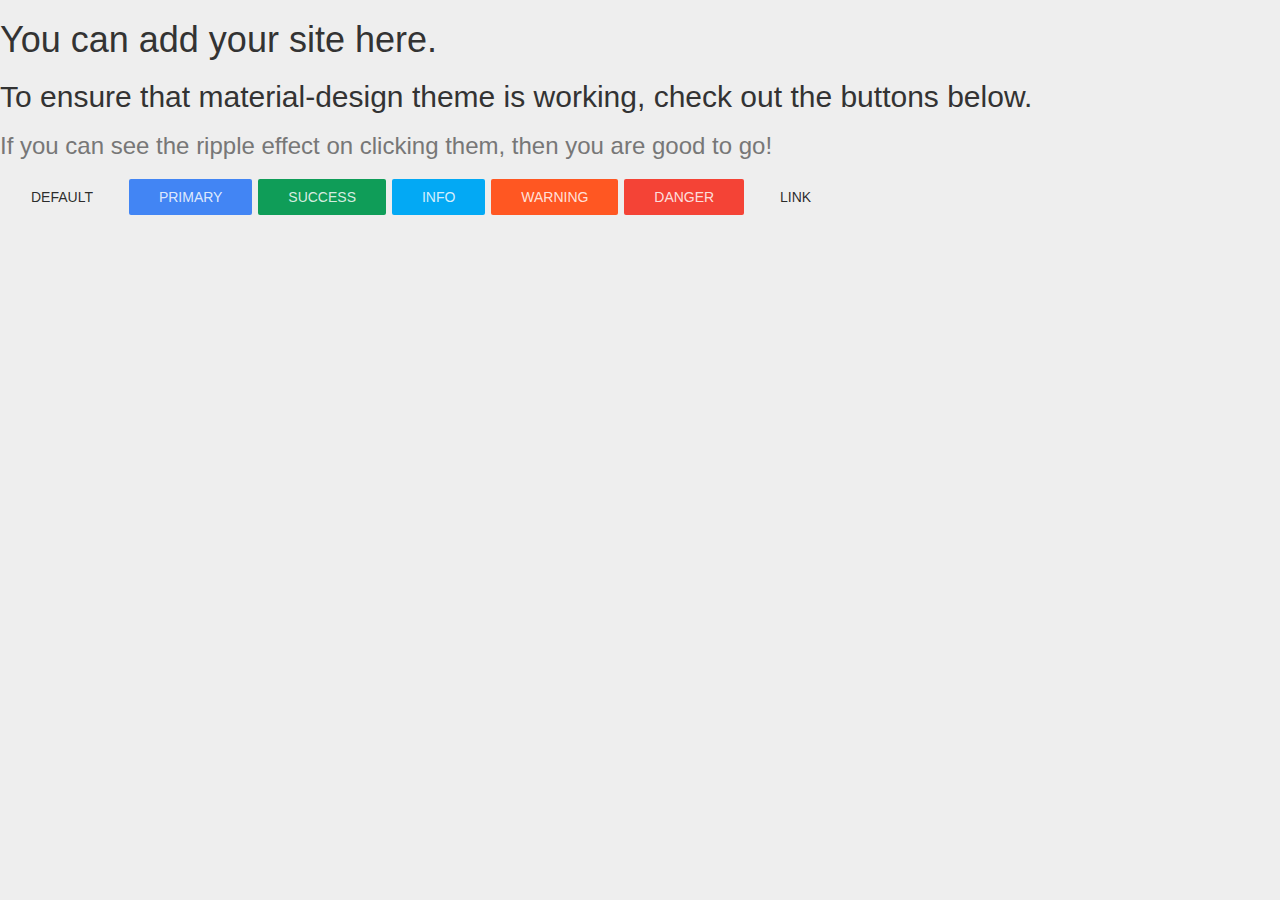
<file: smt/static/bower_components/bootstrap-material-design/dist/test.html>
<html>

    <head>

        <link href="//maxcdn.bootstrapcdn.com/bootstrap/3.2.0/css/bootstrap.min.css" rel="stylesheet">
        <link href="css/ripples.min.css" rel="stylesheet">
        <link href="css/material-wfont.min.css" rel="stylesheet">

    </head>

    <body>

        <!-- Your site -->

        <h1>You can add your site here.</h1>

        <h2>To ensure that material-design theme is working, check out the buttons below.</h2>

        <h3 class="text-muted">If you can see the ripple effect on clicking them, then you are good to go!</h3>


        <p class="bs-component">
            <a href="javascript:void(0)" class="btn btn-default">Default</a>
            <a href="javascript:void(0)" class="btn btn-primary">Primary</a>
            <a href="javascript:void(0)" class="btn btn-success">Success</a>
            <a href="javascript:void(0)" class="btn btn-info">Info</a>
            <a href="javascript:void(0)" class="btn btn-warning">Warning</a>
            <a href="javascript:void(0)" class="btn btn-danger">Danger</a>
            <a href="javascript:void(0)" class="btn btn-link">Link</a>
        </p>

        <!-- Your site ends -->

        <script src="//code.jquery.com/jquery-1.10.2.min.js"></script>
        <script src="//maxcdn.bootstrapcdn.com/bootstrap/3.2.0/js/bootstrap.min.js"></script>

        <script src="js/ripples.min.js"></script>
        <script src="js/material.min.js"></script>
        <script>
            $(document).ready(function() {
                $.material.init();
            });
        </script>

    </body>

</html>
</file>
<file: smt/static/bower_components/bootstrap-material-design/dist/css/ripples.min.css>
.withripple{position:relative}.ripple-wrapper{position:absolute;top:0;left:0;z-index:1;width:100%;height:100%;overflow:hidden;border-radius:2px}.ripple{position:absolute;width:20px;height:20px;margin-left:-10px;margin-top:-10px;border-radius:100%;background-color:rgba(0,0,0,.05);-webkit-transform:scale(1);-ms-transform:scale(1);transform:scale(1);-webkit-transform-origin:50%;-ms-transform-origin:50%;transform-origin:50%;opacity:0;pointer-events:none}.ripple.ripple-on{-webkit-transition:opacity .15s ease-in 0s,-webkit-transform .5s cubic-bezier(0.4,0,.2,1) .1s;transition:opacity .15s ease-in 0s,transform .5s cubic-bezier(0.4,0,.2,1) .1s;opacity:1}.ripple.ripple-out{-webkit-transition:opacity .1s linear 0s!important;transition:opacity .1s linear 0s!important;opacity:0}
</file>
<file: smt/static/bower_components/bootstrap-material-design/dist/css/material-wfont.min.css>
@font-face{font-family:RobotoDraft;font-style:normal;font-weight:100;src:local('RobotoDraft Thin'),local('RobotoDraft-Thin'),url(https://fonts.gstatic.com/s/robotodraft/v2/hope9NW9iJ5hh8P5PM_EA2zZpt1Zv2lgqhgSPQ2HnUo.woff2) format('woff2');unicode-range:U+0000-00FF,U+0131,U+0152-0153,U+02C6,U+02DA,U+02DC,U+2000-206F,U+2074,U+20AC,U+2212,U+2215,U+E0FF,U+EFFD,U+F000}@font-face{font-family:Material-Design-Icons;src:url(../fonts/Material-Design-Icons.eot?-g7cqhn);src:url(../fonts/Material-Design-Icons.eot?#iefix-g7cqhn) format("embedded-opentype"),url(../fonts/Material-Design-Icons.woff?-g7cqhn) format("woff"),url(../fonts/Material-Design-Icons.ttf?-g7cqhn) format("truetype"),url(../fonts/Material-Design-Icons.svg?-g7cqhn#Material-Design-Icons) format("svg");font-weight:400;font-style:normal}[class*=" mdi-"],[class^=mdi-]{font-family:Material-Design-Icons;speak:none;font-style:normal;font-weight:400;font-variant:normal;text-transform:none;line-height:1;-webkit-font-smoothing:antialiased;-moz-osx-font-smoothing:grayscale}.mdi-action-3d-rotation:before{content:"\e600"}.mdi-action-accessibility:before{content:"\e601"}.mdi-action-account-balance:before{content:"\e602"}.mdi-action-account-balance-wallet:before{content:"\e603"}.mdi-action-account-box:before{content:"\e604"}.mdi-action-account-child:before{content:"\e605"}.mdi-action-account-circle:before{content:"\e606"}.mdi-action-add-shopping-cart:before{content:"\e607"}.mdi-action-alarm:before{content:"\e608"}.mdi-action-alarm-add:before{content:"\e609"}.mdi-action-alarm-off:before{content:"\e60a"}.mdi-action-alarm-on:before{content:"\e60b"}.mdi-action-android:before{content:"\e60c"}.mdi-action-announcement:before{content:"\e60d"}.mdi-action-aspect-ratio:before{content:"\e60e"}.mdi-action-assessment:before{content:"\e60f"}.mdi-action-assignment:before{content:"\e610"}.mdi-action-assignment-ind:before{content:"\e611"}.mdi-action-assignment-late:before{content:"\e612"}.mdi-action-assignment-return:before{content:"\e613"}.mdi-action-assignment-returned:before{content:"\e614"}.mdi-action-assignment-turned-in:before{content:"\e615"}.mdi-action-autorenew:before{content:"\e616"}.mdi-action-backup:before{content:"\e617"}.mdi-action-book:before{content:"\e618"}.mdi-action-bookmark:before{content:"\e619"}.mdi-action-bookmark-outline:before{content:"\e61a"}.mdi-action-bug-report:before{content:"\e61b"}.mdi-action-cached:before{content:"\e61c"}.mdi-action-class:before{content:"\e61d"}.mdi-action-credit-card:before{content:"\e61e"}.mdi-action-dashboard:before{content:"\e61f"}.mdi-action-delete:before{content:"\e620"}.mdi-action-description:before{content:"\e621"}.mdi-action-dns:before{content:"\e622"}.mdi-action-done:before{content:"\e623"}.mdi-action-done-all:before{content:"\e624"}.mdi-action-event:before{content:"\e625"}.mdi-action-exit-to-app:before{content:"\e626"}.mdi-action-explore:before{content:"\e627"}.mdi-action-extension:before{content:"\e628"}.mdi-action-face-unlock:before{content:"\e629"}.mdi-action-favorite:before{content:"\e62a"}.mdi-action-favorite-outline:before{content:"\e62b"}.mdi-action-find-in-page:before{content:"\e62c"}.mdi-action-find-replace:before{content:"\e62d"}.mdi-action-flip-to-back:before{content:"\e62e"}.mdi-action-flip-to-front:before{content:"\e62f"}.mdi-action-get-app:before{content:"\e630"}.mdi-action-grade:before{content:"\e631"}.mdi-action-group-work:before{content:"\e632"}.mdi-action-help:before{content:"\e633"}.mdi-action-highlight-remove:before{content:"\e634"}.mdi-action-history:before{content:"\e635"}.mdi-action-home:before{content:"\e636"}.mdi-action-https:before{content:"\e637"}.mdi-action-info:before{content:"\e638"}.mdi-action-info-outline:before{content:"\e639"}.mdi-action-input:before{content:"\e63a"}.mdi-action-invert-colors:before{content:"\e63b"}.mdi-action-label:before{content:"\e63c"}.mdi-action-label-outline:before{content:"\e63d"}.mdi-action-language:before{content:"\e63e"}.mdi-action-launch:before{content:"\e63f"}.mdi-action-list:before{content:"\e640"}.mdi-action-lock:before{content:"\e641"}.mdi-action-lock-open:before{content:"\e642"}.mdi-action-lock-outline:before{content:"\e643"}.mdi-action-loyalty:before{content:"\e644"}.mdi-action-markunread-mailbox:before{content:"\e645"}.mdi-action-note-add:before{content:"\e646"}.mdi-action-open-in-browser:before{content:"\e647"}.mdi-action-open-in-new:before{content:"\e648"}.mdi-action-open-with:before{content:"\e649"}.mdi-action-pageview:before{content:"\e64a"}.mdi-action-payment:before{content:"\e64b"}.mdi-action-perm-camera-mic:before{content:"\e64c"}.mdi-action-perm-contact-cal:before{content:"\e64d"}.mdi-action-perm-data-setting:before{content:"\e64e"}.mdi-action-perm-device-info:before{content:"\e64f"}.mdi-action-perm-identity:before{content:"\e650"}.mdi-action-perm-media:before{content:"\e651"}.mdi-action-perm-phone-msg:before{content:"\e652"}.mdi-action-perm-scan-wifi:before{content:"\e653"}.mdi-action-picture-in-picture:before{content:"\e654"}.mdi-action-polymer:before{content:"\e655"}.mdi-action-print:before{content:"\e656"}.mdi-action-query-builder:before{content:"\e657"}.mdi-action-question-answer:before{content:"\e658"}.mdi-action-receipt:before{content:"\e659"}.mdi-action-redeem:before{content:"\e65a"}.mdi-action-report-problem:before{content:"\e65b"}.mdi-action-restore:before{content:"\e65c"}.mdi-action-room:before{content:"\e65d"}.mdi-action-schedule:before{content:"\e65e"}.mdi-action-search:before{content:"\e65f"}.mdi-action-settings:before{content:"\e660"}.mdi-action-settings-applications:before{content:"\e661"}.mdi-action-settings-backup-restore:before{content:"\e662"}.mdi-action-settings-bluetooth:before{content:"\e663"}.mdi-action-settings-cell:before{content:"\e664"}.mdi-action-settings-display:before{content:"\e665"}.mdi-action-settings-ethernet:before{content:"\e666"}.mdi-action-settings-input-antenna:before{content:"\e667"}.mdi-action-settings-input-component:before{content:"\e668"}.mdi-action-settings-input-composite:before{content:"\e669"}.mdi-action-settings-input-hdmi:before{content:"\e66a"}.mdi-action-settings-input-svideo:before{content:"\e66b"}.mdi-action-settings-overscan:before{content:"\e66c"}.mdi-action-settings-phone:before{content:"\e66d"}.mdi-action-settings-power:before{content:"\e66e"}.mdi-action-settings-remote:before{content:"\e66f"}.mdi-action-settings-voice:before{content:"\e670"}.mdi-action-shop:before{content:"\e671"}.mdi-action-shopping-basket:before{content:"\e672"}.mdi-action-shopping-cart:before{content:"\e673"}.mdi-action-shop-two:before{content:"\e674"}.mdi-action-speaker-notes:before{content:"\e675"}.mdi-action-spellcheck:before{content:"\e676"}.mdi-action-star-rate:before{content:"\e677"}.mdi-action-stars:before{content:"\e678"}.mdi-action-store:before{content:"\e679"}.mdi-action-subject:before{content:"\e67a"}.mdi-action-swap-horiz:before{content:"\e67b"}.mdi-action-swap-vert:before{content:"\e67c"}.mdi-action-swap-vert-circle:before{content:"\e67d"}.mdi-action-system-update-tv:before{content:"\e67e"}.mdi-action-tab:before{content:"\e67f"}.mdi-action-tab-unselected:before{content:"\e680"}.mdi-action-theaters:before{content:"\e681"}.mdi-action-thumb-down:before{content:"\e682"}.mdi-action-thumbs-up-down:before{content:"\e683"}.mdi-action-thumb-up:before{content:"\e684"}.mdi-action-toc:before{content:"\e685"}.mdi-action-today:before{content:"\e686"}.mdi-action-track-changes:before{content:"\e687"}.mdi-action-translate:before{content:"\e688"}.mdi-action-trending-down:before{content:"\e689"}.mdi-action-trending-neutral:before{content:"\e68a"}.mdi-action-trending-up:before{content:"\e68b"}.mdi-action-turned-in:before{content:"\e68c"}.mdi-action-turned-in-not:before{content:"\e68d"}.mdi-action-verified-user:before{content:"\e68e"}.mdi-action-view-agenda:before{content:"\e68f"}.mdi-action-view-array:before{content:"\e690"}.mdi-action-view-carousel:before{content:"\e691"}.mdi-action-view-column:before{content:"\e692"}.mdi-action-view-day:before{content:"\e693"}.mdi-action-view-headline:before{content:"\e694"}.mdi-action-view-list:before{content:"\e695"}.mdi-action-view-module:before{content:"\e696"}.mdi-action-view-quilt:before{content:"\e697"}.mdi-action-view-stream:before{content:"\e698"}.mdi-action-view-week:before{content:"\e699"}.mdi-action-visibility:before{content:"\e69a"}.mdi-action-visibility-off:before{content:"\e69b"}.mdi-action-wallet-giftcard:before{content:"\e69c"}.mdi-action-wallet-membership:before{content:"\e69d"}.mdi-action-wallet-travel:before{content:"\e69e"}.mdi-action-work:before{content:"\e69f"}.mdi-alert-error:before{content:"\e6a0"}.mdi-alert-warning:before{content:"\e6a1"}.mdi-av-album:before{content:"\e6a2"}.mdi-av-timer:before{content:"\e6a3"}.mdi-av-closed-caption:before{content:"\e6a4"}.mdi-av-equalizer:before{content:"\e6a5"}.mdi-av-explicit:before{content:"\e6a6"}.mdi-av-fast-forward:before{content:"\e6a7"}.mdi-av-fast-rewind:before{content:"\e6a8"}.mdi-av-games:before{content:"\e6a9"}.mdi-av-hearing:before{content:"\e6aa"}.mdi-av-high-quality:before{content:"\e6ab"}.mdi-av-loop:before{content:"\e6ac"}.mdi-av-mic:before{content:"\e6ad"}.mdi-av-mic-none:before{content:"\e6ae"}.mdi-av-mic-off:before{content:"\e6af"}.mdi-av-movie:before{content:"\e6b0"}.mdi-av-my-library-add:before{content:"\e6b1"}.mdi-av-my-library-books:before{content:"\e6b2"}.mdi-av-my-library-music:before{content:"\e6b3"}.mdi-av-new-releases:before{content:"\e6b4"}.mdi-av-not-interested:before{content:"\e6b5"}.mdi-av-pause:before{content:"\e6b6"}.mdi-av-pause-circle-fill:before{content:"\e6b7"}.mdi-av-pause-circle-outline:before{content:"\e6b8"}.mdi-av-play-arrow:before{content:"\e6b9"}.mdi-av-play-circle-fill:before{content:"\e6ba"}.mdi-av-play-circle-outline:before{content:"\e6bb"}.mdi-av-playlist-add:before{content:"\e6bc"}.mdi-av-play-shopping-bag:before{content:"\e6bd"}.mdi-av-queue:before{content:"\e6be"}.mdi-av-queue-music:before{content:"\e6bf"}.mdi-av-radio:before{content:"\e6c0"}.mdi-av-recent-actors:before{content:"\e6c1"}.mdi-av-repeat:before{content:"\e6c2"}.mdi-av-repeat-one:before{content:"\e6c3"}.mdi-av-replay:before{content:"\e6c4"}.mdi-av-shuffle:before{content:"\e6c5"}.mdi-av-skip-next:before{content:"\e6c6"}.mdi-av-skip-previous:before{content:"\e6c7"}.mdi-av-snooze:before{content:"\e6c8"}.mdi-av-stop:before{content:"\e6c9"}.mdi-av-subtitles:before{content:"\e6ca"}.mdi-av-surround-sound:before{content:"\e6cb"}.mdi-av-videocam:before{content:"\e6cc"}.mdi-av-videocam-off:before{content:"\e6cd"}.mdi-av-video-collection:before{content:"\e6ce"}.mdi-av-volume-down:before{content:"\e6cf"}.mdi-av-volume-mute:before{content:"\e6d0"}.mdi-av-volume-off:before{content:"\e6d1"}.mdi-av-volume-up:before{content:"\e6d2"}.mdi-av-web:before{content:"\e6d3"}.mdi-communication-business:before{content:"\e6d4"}.mdi-communication-call:before{content:"\e6d5"}.mdi-communication-call-end:before{content:"\e6d6"}.mdi-communication-call-made:before{content:"\e6d7"}.mdi-communication-call-merge:before{content:"\e6d8"}.mdi-communication-call-missed:before{content:"\e6d9"}.mdi-communication-call-received:before{content:"\e6da"}.mdi-communication-call-split:before{content:"\e6db"}.mdi-communication-chat:before{content:"\e6dc"}.mdi-communication-clear-all:before{content:"\e6dd"}.mdi-communication-comment:before{content:"\e6de"}.mdi-communication-contacts:before{content:"\e6df"}.mdi-communication-dialer-sip:before{content:"\e6e0"}.mdi-communication-dialpad:before{content:"\e6e1"}.mdi-communication-dnd-on:before{content:"\e6e2"}.mdi-communication-email:before{content:"\e6e3"}.mdi-communication-forum:before{content:"\e6e4"}.mdi-communication-import-export:before{content:"\e6e5"}.mdi-communication-invert-colors-off:before{content:"\e6e6"}.mdi-communication-invert-colors-on:before{content:"\e6e7"}.mdi-communication-live-help:before{content:"\e6e8"}.mdi-communication-location-off:before{content:"\e6e9"}.mdi-communication-location-on:before{content:"\e6ea"}.mdi-communication-message:before{content:"\e6eb"}.mdi-communication-messenger:before{content:"\e6ec"}.mdi-communication-no-sim:before{content:"\e6ed"}.mdi-communication-phone:before{content:"\e6ee"}.mdi-communication-portable-wifi-off:before{content:"\e6ef"}.mdi-communication-quick-contacts-dialer:before{content:"\e6f0"}.mdi-communication-quick-contacts-mail:before{content:"\e6f1"}.mdi-communication-ring-volume:before{content:"\e6f2"}.mdi-communication-stay-current-landscape:before{content:"\e6f3"}.mdi-communication-stay-current-portrait:before{content:"\e6f4"}.mdi-communication-stay-primary-landscape:before{content:"\e6f5"}.mdi-communication-stay-primary-portrait:before{content:"\e6f6"}.mdi-communication-swap-calls:before{content:"\e6f7"}.mdi-communication-textsms:before{content:"\e6f8"}.mdi-communication-voicemail:before{content:"\e6f9"}.mdi-communication-vpn-key:before{content:"\e6fa"}.mdi-content-add:before{content:"\e6fb"}.mdi-content-add-box:before{content:"\e6fc"}.mdi-content-add-circle:before{content:"\e6fd"}.mdi-content-add-circle-outline:before{content:"\e6fe"}.mdi-content-archive:before{content:"\e6ff"}.mdi-content-backspace:before{content:"\e700"}.mdi-content-block:before{content:"\e701"}.mdi-content-clear:before{content:"\e702"}.mdi-content-content-copy:before{content:"\e703"}.mdi-content-content-cut:before{content:"\e704"}.mdi-content-content-paste:before{content:"\e705"}.mdi-content-create:before{content:"\e706"}.mdi-content-drafts:before{content:"\e707"}.mdi-content-filter-list:before{content:"\e708"}.mdi-content-flag:before{content:"\e709"}.mdi-content-forward:before{content:"\e70a"}.mdi-content-gesture:before{content:"\e70b"}.mdi-content-inbox:before{content:"\e70c"}.mdi-content-link:before{content:"\e70d"}.mdi-content-mail:before{content:"\e70e"}.mdi-content-markunread:before{content:"\e70f"}.mdi-content-redo:before{content:"\e710"}.mdi-content-remove:before{content:"\e711"}.mdi-content-remove-circle:before{content:"\e712"}.mdi-content-remove-circle-outline:before{content:"\e713"}.mdi-content-reply:before{content:"\e714"}.mdi-content-reply-all:before{content:"\e715"}.mdi-content-report:before{content:"\e716"}.mdi-content-save:before{content:"\e717"}.mdi-content-select-all:before{content:"\e718"}.mdi-content-send:before{content:"\e719"}.mdi-content-sort:before{content:"\e71a"}.mdi-content-text-format:before{content:"\e71b"}.mdi-content-undo:before{content:"\e71c"}.mdi-device-access-alarm:before{content:"\e71d"}.mdi-device-access-alarms:before{content:"\e71e"}.mdi-device-access-time:before{content:"\e71f"}.mdi-device-add-alarm:before{content:"\e720"}.mdi-device-airplanemode-off:before{content:"\e721"}.mdi-device-airplanemode-on:before{content:"\e722"}.mdi-device-battery-20:before{content:"\e723"}.mdi-device-battery-30:before{content:"\e724"}.mdi-device-battery-50:before{content:"\e725"}.mdi-device-battery-60:before{content:"\e726"}.mdi-device-battery-80:before{content:"\e727"}.mdi-device-battery-90:before{content:"\e728"}.mdi-device-battery-alert:before{content:"\e729"}.mdi-device-battery-charging-20:before{content:"\e72a"}.mdi-device-battery-charging-30:before{content:"\e72b"}.mdi-device-battery-charging-50:before{content:"\e72c"}.mdi-device-battery-charging-60:before{content:"\e72d"}.mdi-device-battery-charging-80:before{content:"\e72e"}.mdi-device-battery-charging-90:before{content:"\e72f"}.mdi-device-battery-charging-full:before{content:"\e730"}.mdi-device-battery-full:before{content:"\e731"}.mdi-device-battery-std:before{content:"\e732"}.mdi-device-battery-unknown:before{content:"\e733"}.mdi-device-bluetooth:before{content:"\e734"}.mdi-device-bluetooth-connected:before{content:"\e735"}.mdi-device-bluetooth-disabled:before{content:"\e736"}.mdi-device-bluetooth-searching:before{content:"\e737"}.mdi-device-brightness-auto:before{content:"\e738"}.mdi-device-brightness-high:before{content:"\e739"}.mdi-device-brightness-low:before{content:"\e73a"}.mdi-device-brightness-medium:before{content:"\e73b"}.mdi-device-data-usage:before{content:"\e73c"}.mdi-device-developer-mode:before{content:"\e73d"}.mdi-device-devices:before{content:"\e73e"}.mdi-device-dvr:before{content:"\e73f"}.mdi-device-gps-fixed:before{content:"\e740"}.mdi-device-gps-not-fixed:before{content:"\e741"}.mdi-device-gps-off:before{content:"\e742"}.mdi-device-location-disabled:before{content:"\e743"}.mdi-device-location-searching:before{content:"\e744"}.mdi-device-multitrack-audio:before{content:"\e745"}.mdi-device-network-cell:before{content:"\e746"}.mdi-device-network-wifi:before{content:"\e747"}.mdi-device-nfc:before{content:"\e748"}.mdi-device-now-wallpaper:before{content:"\e749"}.mdi-device-now-widgets:before{content:"\e74a"}.mdi-device-screen-lock-landscape:before{content:"\e74b"}.mdi-device-screen-lock-portrait:before{content:"\e74c"}.mdi-device-screen-lock-rotation:before{content:"\e74d"}.mdi-device-screen-rotation:before{content:"\e74e"}.mdi-device-sd-storage:before{content:"\e74f"}.mdi-device-settings-system-daydream:before{content:"\e750"}.mdi-device-signal-cellular-0-bar:before{content:"\e751"}.mdi-device-signal-cellular-1-bar:before{content:"\e752"}.mdi-device-signal-cellular-2-bar:before{content:"\e753"}.mdi-device-signal-cellular-3-bar:before{content:"\e754"}.mdi-device-signal-cellular-4-bar:before{content:"\e755"}.mdi-device-signal-cellular-connected-no-internet-0-bar:before{content:"\e756"}.mdi-device-signal-cellular-connected-no-internet-1-bar:before{content:"\e757"}.mdi-device-signal-cellular-connected-no-internet-2-bar:before{content:"\e758"}.mdi-device-signal-cellular-connected-no-internet-3-bar:before{content:"\e759"}.mdi-device-signal-cellular-connected-no-internet-4-bar:before{content:"\e75a"}.mdi-device-signal-cellular-no-sim:before{content:"\e75b"}.mdi-device-signal-cellular-null:before{content:"\e75c"}.mdi-device-signal-cellular-off:before{content:"\e75d"}.mdi-device-signal-wifi-0-bar:before{content:"\e75e"}.mdi-device-signal-wifi-1-bar:before{content:"\e75f"}.mdi-device-signal-wifi-2-bar:before{content:"\e760"}.mdi-device-signal-wifi-3-bar:before{content:"\e761"}.mdi-device-signal-wifi-4-bar:before{content:"\e762"}.mdi-device-signal-wifi-off:before{content:"\e763"}.mdi-device-storage:before{content:"\e764"}.mdi-device-usb:before{content:"\e765"}.mdi-device-wifi-lock:before{content:"\e766"}.mdi-device-wifi-tethering:before{content:"\e767"}.mdi-editor-attach-file:before{content:"\e768"}.mdi-editor-attach-money:before{content:"\e769"}.mdi-editor-border-all:before{content:"\e76a"}.mdi-editor-border-bottom:before{content:"\e76b"}.mdi-editor-border-clear:before{content:"\e76c"}.mdi-editor-border-color:before{content:"\e76d"}.mdi-editor-border-horizontal:before{content:"\e76e"}.mdi-editor-border-inner:before{content:"\e76f"}.mdi-editor-border-left:before{content:"\e770"}.mdi-editor-border-outer:before{content:"\e771"}.mdi-editor-border-right:before{content:"\e772"}.mdi-editor-border-style:before{content:"\e773"}.mdi-editor-border-top:before{content:"\e774"}.mdi-editor-border-vertical:before{content:"\e775"}.mdi-editor-format-align-center:before{content:"\e776"}.mdi-editor-format-align-justify:before{content:"\e777"}.mdi-editor-format-align-left:before{content:"\e778"}.mdi-editor-format-align-right:before{content:"\e779"}.mdi-editor-format-bold:before{content:"\e77a"}.mdi-editor-format-clear:before{content:"\e77b"}.mdi-editor-format-color-fill:before{content:"\e77c"}.mdi-editor-format-color-reset:before{content:"\e77d"}.mdi-editor-format-color-text:before{content:"\e77e"}.mdi-editor-format-indent-decrease:before{content:"\e77f"}.mdi-editor-format-indent-increase:before{content:"\e780"}.mdi-editor-format-italic:before{content:"\e781"}.mdi-editor-format-line-spacing:before{content:"\e782"}.mdi-editor-format-list-bulleted:before{content:"\e783"}.mdi-editor-format-list-numbered:before{content:"\e784"}.mdi-editor-format-paint:before{content:"\e785"}.mdi-editor-format-quote:before{content:"\e786"}.mdi-editor-format-size:before{content:"\e787"}.mdi-editor-format-strikethrough:before{content:"\e788"}.mdi-editor-format-textdirection-l-to-r:before{content:"\e789"}.mdi-editor-format-textdirection-r-to-l:before{content:"\e78a"}.mdi-editor-format-underline:before{content:"\e78b"}.mdi-editor-functions:before{content:"\e78c"}.mdi-editor-insert-chart:before{content:"\e78d"}.mdi-editor-insert-comment:before{content:"\e78e"}.mdi-editor-insert-drive-file:before{content:"\e78f"}.mdi-editor-insert-emoticon:before{content:"\e790"}.mdi-editor-insert-invitation:before{content:"\e791"}.mdi-editor-insert-link:before{content:"\e792"}.mdi-editor-insert-photo:before{content:"\e793"}.mdi-editor-merge-type:before{content:"\e794"}.mdi-editor-mode-comment:before{content:"\e795"}.mdi-editor-mode-edit:before{content:"\e796"}.mdi-editor-publish:before{content:"\e797"}.mdi-editor-vertical-align-bottom:before{content:"\e798"}.mdi-editor-vertical-align-center:before{content:"\e799"}.mdi-editor-vertical-align-top:before{content:"\e79a"}.mdi-editor-wrap-text:before{content:"\e79b"}.mdi-file-attachment:before{content:"\e79c"}.mdi-file-cloud:before{content:"\e79d"}.mdi-file-cloud-circle:before{content:"\e79e"}.mdi-file-cloud-done:before{content:"\e79f"}.mdi-file-cloud-download:before{content:"\e7a0"}.mdi-file-cloud-off:before{content:"\e7a1"}.mdi-file-cloud-queue:before{content:"\e7a2"}.mdi-file-cloud-upload:before{content:"\e7a3"}.mdi-file-file-download:before{content:"\e7a4"}.mdi-file-file-upload:before{content:"\e7a5"}.mdi-file-folder:before{content:"\e7a6"}.mdi-file-folder-open:before{content:"\e7a7"}.mdi-file-folder-shared:before{content:"\e7a8"}.mdi-hardware-cast:before{content:"\e7a9"}.mdi-hardware-cast-connected:before{content:"\e7aa"}.mdi-hardware-computer:before{content:"\e7ab"}.mdi-hardware-desktop-mac:before{content:"\e7ac"}.mdi-hardware-desktop-windows:before{content:"\e7ad"}.mdi-hardware-dock:before{content:"\e7ae"}.mdi-hardware-gamepad:before{content:"\e7af"}.mdi-hardware-headset:before{content:"\e7b0"}.mdi-hardware-headset-mic:before{content:"\e7b1"}.mdi-hardware-keyboard:before{content:"\e7b2"}.mdi-hardware-keyboard-alt:before{content:"\e7b3"}.mdi-hardware-keyboard-arrow-down:before{content:"\e7b4"}.mdi-hardware-keyboard-arrow-left:before{content:"\e7b5"}.mdi-hardware-keyboard-arrow-right:before{content:"\e7b6"}.mdi-hardware-keyboard-arrow-up:before{content:"\e7b7"}.mdi-hardware-keyboard-backspace:before{content:"\e7b8"}.mdi-hardware-keyboard-capslock:before{content:"\e7b9"}.mdi-hardware-keyboard-control:before{content:"\e7ba"}.mdi-hardware-keyboard-hide:before{content:"\e7bb"}.mdi-hardware-keyboard-return:before{content:"\e7bc"}.mdi-hardware-keyboard-tab:before{content:"\e7bd"}.mdi-hardware-keyboard-voice:before{content:"\e7be"}.mdi-hardware-laptop:before{content:"\e7bf"}.mdi-hardware-laptop-chromebook:before{content:"\e7c0"}.mdi-hardware-laptop-mac:before{content:"\e7c1"}.mdi-hardware-laptop-windows:before{content:"\e7c2"}.mdi-hardware-memory:before{content:"\e7c3"}.mdi-hardware-mouse:before{content:"\e7c4"}.mdi-hardware-phone-android:before{content:"\e7c5"}.mdi-hardware-phone-iphone:before{content:"\e7c6"}.mdi-hardware-phonelink:before{content:"\e7c7"}.mdi-hardware-phonelink-off:before{content:"\e7c8"}.mdi-hardware-security:before{content:"\e7c9"}.mdi-hardware-sim-card:before{content:"\e7ca"}.mdi-hardware-smartphone:before{content:"\e7cb"}.mdi-hardware-speaker:before{content:"\e7cc"}.mdi-hardware-tablet:before{content:"\e7cd"}.mdi-hardware-tablet-android:before{content:"\e7ce"}.mdi-hardware-tablet-mac:before{content:"\e7cf"}.mdi-hardware-tv:before{content:"\e7d0"}.mdi-hardware-watch:before{content:"\e7d1"}.mdi-image-add-to-photos:before{content:"\e7d2"}.mdi-image-adjust:before{content:"\e7d3"}.mdi-image-assistant-photo:before{content:"\e7d4"}.mdi-image-audiotrack:before{content:"\e7d5"}.mdi-image-blur-circular:before{content:"\e7d6"}.mdi-image-blur-linear:before{content:"\e7d7"}.mdi-image-blur-off:before{content:"\e7d8"}.mdi-image-blur-on:before{content:"\e7d9"}.mdi-image-brightness-1:before{content:"\e7da"}.mdi-image-brightness-2:before{content:"\e7db"}.mdi-image-brightness-3:before{content:"\e7dc"}.mdi-image-brightness-4:before{content:"\e7dd"}.mdi-image-brightness-5:before{content:"\e7de"}.mdi-image-brightness-6:before{content:"\e7df"}.mdi-image-brightness-7:before{content:"\e7e0"}.mdi-image-brush:before{content:"\e7e1"}.mdi-image-camera:before{content:"\e7e2"}.mdi-image-camera-alt:before{content:"\e7e3"}.mdi-image-camera-front:before{content:"\e7e4"}.mdi-image-camera-rear:before{content:"\e7e5"}.mdi-image-camera-roll:before{content:"\e7e6"}.mdi-image-center-focus-strong:before{content:"\e7e7"}.mdi-image-center-focus-weak:before{content:"\e7e8"}.mdi-image-collections:before{content:"\e7e9"}.mdi-image-colorize:before{content:"\e7ea"}.mdi-image-color-lens:before{content:"\e7eb"}.mdi-image-compare:before{content:"\e7ec"}.mdi-image-control-point:before{content:"\e7ed"}.mdi-image-control-point-duplicate:before{content:"\e7ee"}.mdi-image-crop:before{content:"\e7ef"}.mdi-image-crop-3-2:before{content:"\e7f0"}.mdi-image-crop-5-4:before{content:"\e7f1"}.mdi-image-crop-7-5:before{content:"\e7f2"}.mdi-image-crop-16-9:before{content:"\e7f3"}.mdi-image-crop-din:before{content:"\e7f4"}.mdi-image-crop-free:before{content:"\e7f5"}.mdi-image-crop-landscape:before{content:"\e7f6"}.mdi-image-crop-original:before{content:"\e7f7"}.mdi-image-crop-portrait:before{content:"\e7f8"}.mdi-image-crop-square:before{content:"\e7f9"}.mdi-image-dehaze:before{content:"\e7fa"}.mdi-image-details:before{content:"\e7fb"}.mdi-image-edit:before{content:"\e7fc"}.mdi-image-exposure:before{content:"\e7fd"}.mdi-image-exposure-minus-1:before{content:"\e7fe"}.mdi-image-exposure-minus-2:before{content:"\e7ff"}.mdi-image-exposure-plus-1:before{content:"\e800"}.mdi-image-exposure-plus-2:before{content:"\e801"}.mdi-image-exposure-zero:before{content:"\e802"}.mdi-image-filter:before{content:"\e803"}.mdi-image-filter-1:before{content:"\e804"}.mdi-image-filter-2:before{content:"\e805"}.mdi-image-filter-3:before{content:"\e806"}.mdi-image-filter-4:before{content:"\e807"}.mdi-image-filter-5:before{content:"\e808"}.mdi-image-filter-6:before{content:"\e809"}.mdi-image-filter-7:before{content:"\e80a"}.mdi-image-filter-8:before{content:"\e80b"}.mdi-image-filter-9:before{content:"\e80c"}.mdi-image-filter-9-plus:before{content:"\e80d"}.mdi-image-filter-b-and-w:before{content:"\e80e"}.mdi-image-filter-center-focus:before{content:"\e80f"}.mdi-image-filter-drama:before{content:"\e810"}.mdi-image-filter-frames:before{content:"\e811"}.mdi-image-filter-hdr:before{content:"\e812"}.mdi-image-filter-none:before{content:"\e813"}.mdi-image-filter-tilt-shift:before{content:"\e814"}.mdi-image-filter-vintage:before{content:"\e815"}.mdi-image-flare:before{content:"\e816"}.mdi-image-flash-auto:before{content:"\e817"}.mdi-image-flash-off:before{content:"\e818"}.mdi-image-flash-on:before{content:"\e819"}.mdi-image-flip:before{content:"\e81a"}.mdi-image-gradient:before{content:"\e81b"}.mdi-image-grain:before{content:"\e81c"}.mdi-image-grid-off:before{content:"\e81d"}.mdi-image-grid-on:before{content:"\e81e"}.mdi-image-hdr-off:before{content:"\e81f"}.mdi-image-hdr-on:before{content:"\e820"}.mdi-image-hdr-strong:before{content:"\e821"}.mdi-image-hdr-weak:before{content:"\e822"}.mdi-image-healing:before{content:"\e823"}.mdi-image-image:before{content:"\e824"}.mdi-image-image-aspect-ratio:before{content:"\e825"}.mdi-image-iso:before{content:"\e826"}.mdi-image-landscape:before{content:"\e827"}.mdi-image-leak-add:before{content:"\e828"}.mdi-image-leak-remove:before{content:"\e829"}.mdi-image-lens:before{content:"\e82a"}.mdi-image-looks:before{content:"\e82b"}.mdi-image-looks-3:before{content:"\e82c"}.mdi-image-looks-4:before{content:"\e82d"}.mdi-image-looks-5:before{content:"\e82e"}.mdi-image-looks-6:before{content:"\e82f"}.mdi-image-looks-one:before{content:"\e830"}.mdi-image-looks-two:before{content:"\e831"}.mdi-image-loupe:before{content:"\e832"}.mdi-image-movie-creation:before{content:"\e833"}.mdi-image-nature:before{content:"\e834"}.mdi-image-nature-people:before{content:"\e835"}.mdi-image-navigate-before:before{content:"\e836"}.mdi-image-navigate-next:before{content:"\e837"}.mdi-image-palette:before{content:"\e838"}.mdi-image-panorama:before{content:"\e839"}.mdi-image-panorama-fisheye:before{content:"\e83a"}.mdi-image-panorama-horizontal:before{content:"\e83b"}.mdi-image-panorama-vertical:before{content:"\e83c"}.mdi-image-panorama-wide-angle:before{content:"\e83d"}.mdi-image-photo:before{content:"\e83e"}.mdi-image-photo-album:before{content:"\e83f"}.mdi-image-photo-camera:before{content:"\e840"}.mdi-image-photo-library:before{content:"\e841"}.mdi-image-portrait:before{content:"\e842"}.mdi-image-remove-red-eye:before{content:"\e843"}.mdi-image-rotate-left:before{content:"\e844"}.mdi-image-rotate-right:before{content:"\e845"}.mdi-image-slideshow:before{content:"\e846"}.mdi-image-straighten:before{content:"\e847"}.mdi-image-style:before{content:"\e848"}.mdi-image-switch-camera:before{content:"\e849"}.mdi-image-switch-video:before{content:"\e84a"}.mdi-image-tag-faces:before{content:"\e84b"}.mdi-image-texture:before{content:"\e84c"}.mdi-image-timelapse:before{content:"\e84d"}.mdi-image-timer:before{content:"\e84e"}.mdi-image-timer-3:before{content:"\e84f"}.mdi-image-timer-10:before{content:"\e850"}.mdi-image-timer-auto:before{content:"\e851"}.mdi-image-timer-off:before{content:"\e852"}.mdi-image-tonality:before{content:"\e853"}.mdi-image-transform:before{content:"\e854"}.mdi-image-tune:before{content:"\e855"}.mdi-image-wb-auto:before{content:"\e856"}.mdi-image-wb-cloudy:before{content:"\e857"}.mdi-image-wb-incandescent:before{content:"\e858"}.mdi-image-wb-irradescent:before{content:"\e859"}.mdi-image-wb-sunny:before{content:"\e85a"}.mdi-maps-beenhere:before{content:"\e85b"}.mdi-maps-directions:before{content:"\e85c"}.mdi-maps-directions-bike:before{content:"\e85d"}.mdi-maps-directions-bus:before{content:"\e85e"}.mdi-maps-directions-car:before{content:"\e85f"}.mdi-maps-directions-ferry:before{content:"\e860"}.mdi-maps-directions-subway:before{content:"\e861"}.mdi-maps-directions-train:before{content:"\e862"}.mdi-maps-directions-transit:before{content:"\e863"}.mdi-maps-directions-walk:before{content:"\e864"}.mdi-maps-flight:before{content:"\e865"}.mdi-maps-hotel:before{content:"\e866"}.mdi-maps-layers:before{content:"\e867"}.mdi-maps-layers-clear:before{content:"\e868"}.mdi-maps-local-airport:before{content:"\e869"}.mdi-maps-local-atm:before{content:"\e86a"}.mdi-maps-local-attraction:before{content:"\e86b"}.mdi-maps-local-bar:before{content:"\e86c"}.mdi-maps-local-cafe:before{content:"\e86d"}.mdi-maps-local-car-wash:before{content:"\e86e"}.mdi-maps-local-convenience-store:before{content:"\e86f"}.mdi-maps-local-drink:before{content:"\e870"}.mdi-maps-local-florist:before{content:"\e871"}.mdi-maps-local-gas-station:before{content:"\e872"}.mdi-maps-local-grocery-store:before{content:"\e873"}.mdi-maps-local-hospital:before{content:"\e874"}.mdi-maps-local-hotel:before{content:"\e875"}.mdi-maps-local-laundry-service:before{content:"\e876"}.mdi-maps-local-library:before{content:"\e877"}.mdi-maps-local-mall:before{content:"\e878"}.mdi-maps-local-movies:before{content:"\e879"}.mdi-maps-local-offer:before{content:"\e87a"}.mdi-maps-local-parking:before{content:"\e87b"}.mdi-maps-local-pharmacy:before{content:"\e87c"}.mdi-maps-local-phone:before{content:"\e87d"}.mdi-maps-local-pizza:before{content:"\e87e"}.mdi-maps-local-play:before{content:"\e87f"}.mdi-maps-local-post-office:before{content:"\e880"}.mdi-maps-local-print-shop:before{content:"\e881"}.mdi-maps-local-restaurant:before{content:"\e882"}.mdi-maps-local-see:before{content:"\e883"}.mdi-maps-local-shipping:before{content:"\e884"}.mdi-maps-local-taxi:before{content:"\e885"}.mdi-maps-location-history:before{content:"\e886"}.mdi-maps-map:before{content:"\e887"}.mdi-maps-my-location:before{content:"\e888"}.mdi-maps-navigation:before{content:"\e889"}.mdi-maps-pin-drop:before{content:"\e88a"}.mdi-maps-place:before{content:"\e88b"}.mdi-maps-rate-review:before{content:"\e88c"}.mdi-maps-restaurant-menu:before{content:"\e88d"}.mdi-maps-satellite:before{content:"\e88e"}.mdi-maps-store-mall-directory:before{content:"\e88f"}.mdi-maps-terrain:before{content:"\e890"}.mdi-maps-traffic:before{content:"\e891"}.mdi-navigation-apps:before{content:"\e892"}.mdi-navigation-arrow-back:before{content:"\e893"}.mdi-navigation-arrow-drop-down:before{content:"\e894"}.mdi-navigation-arrow-drop-down-circle:before{content:"\e895"}.mdi-navigation-arrow-drop-up:before{content:"\e896"}.mdi-navigation-arrow-forward:before{content:"\e897"}.mdi-navigation-cancel:before{content:"\e898"}.mdi-navigation-check:before{content:"\e899"}.mdi-navigation-chevron-left:before{content:"\e89a"}.mdi-navigation-chevron-right:before{content:"\e89b"}.mdi-navigation-close:before{content:"\e89c"}.mdi-navigation-expand-less:before{content:"\e89d"}.mdi-navigation-expand-more:before{content:"\e89e"}.mdi-navigation-fullscreen:before{content:"\e89f"}.mdi-navigation-fullscreen-exit:before{content:"\e8a0"}.mdi-navigation-menu:before{content:"\e8a1"}.mdi-navigation-more-horiz:before{content:"\e8a2"}.mdi-navigation-more-vert:before{content:"\e8a3"}.mdi-navigation-refresh:before{content:"\e8a4"}.mdi-navigation-unfold-less:before{content:"\e8a5"}.mdi-navigation-unfold-more:before{content:"\e8a6"}.mdi-notification-adb:before{content:"\e8a7"}.mdi-notification-bluetooth-audio:before{content:"\e8a8"}.mdi-notification-disc-full:before{content:"\e8a9"}.mdi-notification-dnd-forwardslash:before{content:"\e8aa"}.mdi-notification-do-not-disturb:before{content:"\e8ab"}.mdi-notification-drive-eta:before{content:"\e8ac"}.mdi-notification-event-available:before{content:"\e8ad"}.mdi-notification-event-busy:before{content:"\e8ae"}.mdi-notification-event-note:before{content:"\e8af"}.mdi-notification-folder-special:before{content:"\e8b0"}.mdi-notification-mms:before{content:"\e8b1"}.mdi-notification-more:before{content:"\e8b2"}.mdi-notification-network-locked:before{content:"\e8b3"}.mdi-notification-phone-bluetooth-speaker:before{content:"\e8b4"}.mdi-notification-phone-forwarded:before{content:"\e8b5"}.mdi-notification-phone-in-talk:before{content:"\e8b6"}.mdi-notification-phone-locked:before{content:"\e8b7"}.mdi-notification-phone-missed:before{content:"\e8b8"}.mdi-notification-phone-paused:before{content:"\e8b9"}.mdi-notification-play-download:before{content:"\e8ba"}.mdi-notification-play-install:before{content:"\e8bb"}.mdi-notification-sd-card:before{content:"\e8bc"}.mdi-notification-sim-card-alert:before{content:"\e8bd"}.mdi-notification-sms:before{content:"\e8be"}.mdi-notification-sms-failed:before{content:"\e8bf"}.mdi-notification-sync:before{content:"\e8c0"}.mdi-notification-sync-disabled:before{content:"\e8c1"}.mdi-notification-sync-problem:before{content:"\e8c2"}.mdi-notification-system-update:before{content:"\e8c3"}.mdi-notification-tap-and-play:before{content:"\e8c4"}.mdi-notification-time-to-leave:before{content:"\e8c5"}.mdi-notification-vibration:before{content:"\e8c6"}.mdi-notification-voice-chat:before{content:"\e8c7"}.mdi-notification-vpn-lock:before{content:"\e8c8"}.mdi-social-cake:before{content:"\e8c9"}.mdi-social-domain:before{content:"\e8ca"}.mdi-social-group:before{content:"\e8cb"}.mdi-social-group-add:before{content:"\e8cc"}.mdi-social-location-city:before{content:"\e8cd"}.mdi-social-mood:before{content:"\e8ce"}.mdi-social-notifications:before{content:"\e8cf"}.mdi-social-notifications-none:before{content:"\e8d0"}.mdi-social-notifications-off:before{content:"\e8d1"}.mdi-social-notifications-on:before{content:"\e8d2"}.mdi-social-notifications-paused:before{content:"\e8d3"}.mdi-social-pages:before{content:"\e8d4"}.mdi-social-party-mode:before{content:"\e8d5"}.mdi-social-people:before{content:"\e8d6"}.mdi-social-people-outline:before{content:"\e8d7"}.mdi-social-person:before{content:"\e8d8"}.mdi-social-person-add:before{content:"\e8d9"}.mdi-social-person-outline:before{content:"\e8da"}.mdi-social-plus-one:before{content:"\e8db"}.mdi-social-poll:before{content:"\e8dc"}.mdi-social-public:before{content:"\e8dd"}.mdi-social-school:before{content:"\e8de"}.mdi-social-share:before{content:"\e8df"}.mdi-social-whatshot:before{content:"\e8e0"}.mdi-toggle-check-box:before{content:"\e8e1"}.mdi-toggle-check-box-outline-blank:before{content:"\e8e2"}.mdi-toggle-radio-button-off:before{content:"\e8e3"}.mdi-toggle-radio-button-on:before{content:"\e8e4"}.shadow-z-1{box-shadow:0 1px 6px rgba(0,0,0,.12),0 1px 6px rgba(0,0,0,.12)}.shadow-z-2{box-shadow:0 3px 10px rgba(0,0,0,.23),0 3px 10px rgba(0,0,0,.16)}.shadow-z-2-hover,.shadow-z-3{box-shadow:0 6px 10px rgba(0,0,0,.23),0 10px 30px rgba(0,0,0,.19)}.shadow-z-4{box-shadow:0 10px 18px rgba(0,0,0,.22),0 14px 45px rgba(0,0,0,.25)}.shadow-z-5{box-shadow:0 15px 20px rgba(0,0,0,.22),0 19px 60px rgba(0,0,0,.3)}body{background-color:#EEE}body.inverse{background:#333}body.inverse,body.inverse .form-control{color:rgba(255,255,255,.84)}.h1,.h2,.h3,.h4,body,h1,h2,h3,h4,h5,h6{font-family:Roboto,"Helvetica Neue",Helvetica,Arial,sans-serif;font-weight:300}h5,h6{font-family:"Roboto Condensed","Helvetica Neue",Helvetica,Arial,sans-serif;font-weight:400}.container .well,.container .well .form-control,.container .well:not([class^="well well-material-"]),.container .well:not([class^="well well-material-"]) .form-control,.container-fluid .well,.container-fluid .well .form-control,.container-fluid .well:not([class^="well well-material-"]),.container-fluid .well:not([class^="well well-material-"]) .form-control,body .well,body .well .form-control,body .well:not([class^="well well-material-"]),body .well:not([class^="well well-material-"]) .form-control{color:rgba(0,0,0,.84)}.container .well .floating-label,.container .well:not([class^="well well-material-"]) .floating-label,.container-fluid .well .floating-label,.container-fluid .well:not([class^="well well-material-"]) .floating-label,body .well .floating-label,body .well:not([class^="well well-material-"]) .floating-label{color:#7e7e7e}.container .well .form-control,.container .well:not([class^="well well-material-"]) .form-control,.container-fluid .well .form-control,.container-fluid .well:not([class^="well well-material-"]) .form-control,body .well .form-control,body .well:not([class^="well well-material-"]) .form-control{border-bottom-color:#7e7e7e}.container .well .form-control::-webkit-input-placeholder,.container .well:not([class^="well well-material-"]) .form-control::-webkit-input-placeholder,.container-fluid .well .form-control::-webkit-input-placeholder,.container-fluid .well:not([class^="well well-material-"]) .form-control::-webkit-input-placeholder,body .well .form-control::-webkit-input-placeholder,body .well:not([class^="well well-material-"]) .form-control::-webkit-input-placeholder{color:#7e7e7e}.container .well .form-control::-moz-placeholder,.container .well:not([class^="well well-material-"]) .form-control::-moz-placeholder,.container-fluid .well .form-control::-moz-placeholder,.container-fluid .well:not([class^="well well-material-"]) .form-control::-moz-placeholder,body .well .form-control::-moz-placeholder,body .well:not([class^="well well-material-"]) .form-control::-moz-placeholder{color:#7e7e7e;opacity:1}.container .well .form-control:-ms-input-placeholder,.container .well:not([class^="well well-material-"]) .form-control:-ms-input-placeholder,.container-fluid .well .form-control:-ms-input-placeholder,.container-fluid .well:not([class^="well well-material-"]) .form-control:-ms-input-placeholder,body .well .form-control:-ms-input-placeholder,body .well:not([class^="well well-material-"]) .form-control:-ms-input-placeholder{color:#7e7e7e}.container .well .create,.container .well .option,.container .well:not([class^="well well-material-"]) .create,.container .well:not([class^="well well-material-"]) .option,.container-fluid .well .create,.container-fluid .well .option,.container-fluid .well:not([class^="well well-material-"]) .create,.container-fluid .well:not([class^="well well-material-"]) .option,body .well .create,body .well .option,body .well:not([class^="well well-material-"]) .create,body .well:not([class^="well well-material-"]) .option{color:rgba(0,0,0,.84)}.container [class^="well well-material-"],.container [class^="well well-material-"] .floating-label,.container [class^="well well-material-"] .form-control,.container-fluid [class^="well well-material-"],.container-fluid [class^="well well-material-"] .floating-label,.container-fluid [class^="well well-material-"] .form-control,body [class^="well well-material-"],body [class^="well well-material-"] .floating-label,body [class^="well well-material-"] .form-control{color:rgba(255,255,255,.84)}.container [class^="well well-material-"] .form-control,.container-fluid [class^="well well-material-"] .form-control,body [class^="well well-material-"] .form-control{border-bottom-color:rgba(255,255,255,.84)}.container [class^="well well-material-"] .form-control::-webkit-input-placeholder,.container-fluid [class^="well well-material-"] .form-control::-webkit-input-placeholder,body [class^="well well-material-"] .form-control::-webkit-input-placeholder{color:rgba(255,255,255,.84)}.container [class^="well well-material-"] .form-control::-moz-placeholder,.container-fluid [class^="well well-material-"] .form-control::-moz-placeholder,body [class^="well well-material-"] .form-control::-moz-placeholder{color:rgba(255,255,255,.84);opacity:1}.container [class^="well well-material-"] .form-control:-ms-input-placeholder,.container-fluid [class^="well well-material-"] .form-control:-ms-input-placeholder,body [class^="well well-material-"] .form-control:-ms-input-placeholder{color:rgba(255,255,255,.84)}.container [class^="well well-material-"] .create,.container [class^="well well-material-"] .option,.container-fluid [class^="well well-material-"] .create,.container-fluid [class^="well well-material-"] .option,body [class^="well well-material-"] .create,body [class^="well well-material-"] .option{color:rgba(0,0,0,.84)}.container .jumbotron,.container .well,.container-fluid .jumbotron,.container-fluid .well,body .jumbotron,body .well{padding:19px;margin-bottom:20px;box-shadow:0 3px 10px rgba(0,0,0,.23),0 3px 10px rgba(0,0,0,.16);border-radius:2px;border:0}.container .jumbotron p,.container .well p,.container-fluid .jumbotron p,.container-fluid .well p,body .jumbotron p,body .well p{font-weight:300}.container .jumbotron,.container .jumbotron-default,.container .well,.container .well-default,.container-fluid .jumbotron,.container-fluid .jumbotron-default,.container-fluid .well,.container-fluid .well-default,body .jumbotron,body .jumbotron-default,body .well,body .well-default{background-color:#fff}.container .jumbotron-primary,.container .well-primary,.container-fluid .jumbotron-primary,.container-fluid .well-primary,body .jumbotron-primary,body .well-primary{background-color:#4285f4}.container .jumbotron-success,.container .well-success,.container-fluid .jumbotron-success,.container-fluid .well-success,body .jumbotron-success,body .well-success{background-color:#0f9d58}.container .jumbotron-info,.container .well-info,.container-fluid .jumbotron-info,.container-fluid .well-info,body .jumbotron-info,body .well-info{background-color:#03a9f4}.container .jumbotron-warning,.container .well-warning,.container-fluid .jumbotron-warning,.container-fluid .well-warning,body .jumbotron-warning,body .well-warning{background-color:#ff5722}.container .jumbotron-danger,.container .jumbotron-material-red,.container .well-danger,.container .well-material-red,.container-fluid .jumbotron-danger,.container-fluid .jumbotron-material-red,.container-fluid .well-danger,.container-fluid .well-material-red,body .jumbotron-danger,body .jumbotron-material-red,body .well-danger,body .well-material-red{background-color:#f44336}.container .jumbotron-material-pink,.container .well-material-pink,.container-fluid .jumbotron-material-pink,.container-fluid .well-material-pink,body .jumbotron-material-pink,body .well-material-pink{background-color:#e91e63}.container .jumbotron-material-purple,.container .well-material-purple,.container-fluid .jumbotron-material-purple,.container-fluid .well-material-purple,body .jumbotron-material-purple,body .well-material-purple{background-color:#9c27b0}.container .jumbotron-material-deeppurple,.container .well-material-deeppurple,.container-fluid .jumbotron-material-deeppurple,.container-fluid .well-material-deeppurple,body .jumbotron-material-deeppurple,body .well-material-deeppurple{background-color:#673ab7}.container .jumbotron-material-indigo,.container .well-material-indigo,.container-fluid .jumbotron-material-indigo,.container-fluid .well-material-indigo,body .jumbotron-material-indigo,body .well-material-indigo{background-color:#3f51b5}.container .jumbotron-material-lightblue,.container .well-material-lightblue,.container-fluid .jumbotron-material-lightblue,.container-fluid .well-material-lightblue,body .jumbotron-material-lightblue,body .well-material-lightblue{background-color:#03a9f4}.container .jumbotron-material-cyan,.container .well-material-cyan,.container-fluid .jumbotron-material-cyan,.container-fluid .well-material-cyan,body .jumbotron-material-cyan,body .well-material-cyan{background-color:#00bcd4}.container .jumbotron-material-teal,.container .well-material-teal,.container-fluid .jumbotron-material-teal,.container-fluid .well-material-teal,body .jumbotron-material-teal,body .well-material-teal{background-color:#009688}.container .jumbotron-material-lightgreen,.container .well-material-lightgreen,.container-fluid .jumbotron-material-lightgreen,.container-fluid .well-material-lightgreen,body .jumbotron-material-lightgreen,body .well-material-lightgreen{background-color:#8bc34a}.container .jumbotron-material-lime,.container .well-material-lime,.container-fluid .jumbotron-material-lime,.container-fluid .well-material-lime,body .jumbotron-material-lime,body .well-material-lime{background-color:#cddc39}.container .jumbotron-material-lightyellow,.container .well-material-lightyellow,.container-fluid .jumbotron-material-lightyellow,.container-fluid .well-material-lightyellow,body .jumbotron-material-lightyellow,body .well-material-lightyellow{background-color:#ffeb3b}.container .jumbotron-material-orange,.container .well-material-orange,.container-fluid .jumbotron-material-orange,.container-fluid .well-material-orange,body .jumbotron-material-orange,body .well-material-orange{background-color:#ff9800}.container .jumbotron-material-deeporange,.container .well-material-deeporange,.container-fluid .jumbotron-material-deeporange,.container-fluid .well-material-deeporange,body .jumbotron-material-deeporange,body .well-material-deeporange{background-color:#ff5722}.container .jumbotron-material-grey,.container .well-material-grey,.container-fluid .jumbotron-material-grey,.container-fluid .well-material-grey,body .jumbotron-material-grey,body .well-material-grey{background-color:#9e9e9e}.container .jumbotron-material-bluegrey,.container .well-material-bluegrey,.container-fluid .jumbotron-material-bluegrey,.container-fluid .well-material-bluegrey,body .jumbotron-material-bluegrey,body .well-material-bluegrey{background-color:#607d8b}.container .jumbotron-material-brown,.container .well-material-brown,.container-fluid .jumbotron-material-brown,.container-fluid .well-material-brown,body .jumbotron-material-brown,body .well-material-brown{background-color:#795548}.container .jumbotron-material-lightgrey,.container .well-material-lightgrey,.container-fluid .jumbotron-material-lightgrey,.container-fluid .well-material-lightgrey,body .jumbotron-material-lightgrey,body .well-material-lightgrey{background-color:#ececec}.btn{position:relative;padding:8px 30px;border:0;margin:10px 1px;cursor:pointer;border-radius:2px;text-transform:uppercase;text-decoration:none;color:rgba(255,255,255,.84);-webkit-transition:box-shadow .28s cubic-bezier(0.4,0,.2,1);transition:box-shadow .28s cubic-bezier(0.4,0,.2,1);outline:0!important}.btn:active:not(.btn-link):not(.btn-flat),.btn:hover:not(.btn-link):not(.btn-flat){box-shadow:0 6px 10px rgba(0,0,0,.23),0 10px 30px rgba(0,0,0,.19)}.btn-default:not(.btn-link):not(.btn-flat),.btn:not(.btn-link):not(.btn-flat){background-color:transparent}.btn-primary:not(.btn-link):not(.btn-flat){background-color:#4285f4}.btn-success:not(.btn-link):not(.btn-flat){background-color:#0f9d58}.btn-info:not(.btn-link):not(.btn-flat){background-color:#03a9f4}.btn-warning:not(.btn-link):not(.btn-flat){background-color:#ff5722}.btn-danger:not(.btn-link):not(.btn-flat),.btn-material-red:not(.btn-link):not(.btn-flat){background-color:#f44336}.btn-material-pink:not(.btn-link):not(.btn-flat){background-color:#e91e63}.btn-material-purple:not(.btn-link):not(.btn-flat){background-color:#9c27b0}.btn-material-deeppurple:not(.btn-link):not(.btn-flat){background-color:#673ab7}.btn-material-indigo:not(.btn-link):not(.btn-flat){background-color:#3f51b5}.btn-material-lightblue:not(.btn-link):not(.btn-flat){background-color:#03a9f4}.btn-material-cyan:not(.btn-link):not(.btn-flat){background-color:#00bcd4}.btn-material-teal:not(.btn-link):not(.btn-flat){background-color:#009688}.btn-material-lightgreen:not(.btn-link):not(.btn-flat){background-color:#8bc34a}.btn-material-lime:not(.btn-link):not(.btn-flat){background-color:#cddc39}.btn-material-lightyellow:not(.btn-link):not(.btn-flat){background-color:#ffeb3b}.btn-material-orange:not(.btn-link):not(.btn-flat){background-color:#ff9800}.btn-material-deeporange:not(.btn-link):not(.btn-flat){background-color:#ff5722}.btn-material-grey:not(.btn-link):not(.btn-flat){background-color:#9e9e9e}.btn-material-bluegrey:not(.btn-link):not(.btn-flat){background-color:#607d8b}.btn-material-brown:not(.btn-link):not(.btn-flat){background-color:#795548}.btn-material-lightgrey:not(.btn-link):not(.btn-flat){background-color:#ececec}.btn-default.btn-flat:not(.btn-link),.btn.btn-flat:not(.btn-link){color:rgba(0,0,0,.84)}.btn-primary.btn-flat:not(.btn-link){color:#4285f4}.btn-success.btn-flat:not(.btn-link){color:#0f9d58}.btn-info.btn-flat:not(.btn-link){color:#03a9f4}.btn-warning.btn-flat:not(.btn-link){color:#ff5722}.btn-danger.btn-flat:not(.btn-link),.btn-material-red.btn-flat:not(.btn-link){color:#f44336}.btn-material-pink.btn-flat:not(.btn-link){color:#e91e63}.btn-material-purple.btn-flat:not(.btn-link){color:#9c27b0}.btn-material-deeppurple.btn-flat:not(.btn-link){color:#673ab7}.btn-material-indigo.btn-flat:not(.btn-link){color:#3f51b5}.btn-material-lightblue.btn-flat:not(.btn-link){color:#03a9f4}.btn-material-cyan.btn-flat:not(.btn-link){color:#00bcd4}.btn-material-teal.btn-flat:not(.btn-link){color:#009688}.btn-material-lightgreen.btn-flat:not(.btn-link){color:#8bc34a}.btn-material-lime.btn-flat:not(.btn-link){color:#cddc39}.btn-material-lightyellow.btn-flat:not(.btn-link){color:#ffeb3b}.btn-material-orange.btn-flat:not(.btn-link){color:#ff9800}.btn-material-deeporange.btn-flat:not(.btn-link){color:#ff5722}.btn-material-grey.btn-flat:not(.btn-link){color:#9e9e9e}.btn-material-bluegrey.btn-flat:not(.btn-link){color:#607d8b}.btn-material-brown.btn-flat:not(.btn-link){color:#795548}.btn-material-lightgrey.btn-flat:not(.btn-link){color:#ececec}.btn.btn-flat{background:0 0;box-shadow:none;font-weight:500}.btn.btn-flat:disabled{color:#a8a8a8!important}.btn.btn-raised{box-shadow:0 3px 10px rgba(0,0,0,.23),0 3px 10px rgba(0,0,0,.16);-webkit-transition:box-shadow .28s cubic-bezier(0.4,0,.2,1);transition:box-shadow .28s cubic-bezier(0.4,0,.2,1)}.btn.btn-raised:active:not(.btn-link){box-shadow:0 6px 10px rgba(0,0,0,.23),0 10px 30px rgba(0,0,0,.19)}.btn.btn-fab{margin:0;padding:15px;font-size:26px;width:56px;height:56px}.btn.btn-fab,.btn.btn-fab:hover{box-shadow:0 1px 6px rgba(0,0,0,.12),0 1px 6px rgba(0,0,0,.12)}.btn.btn-fab,.btn.btn-fab-default,.btn.btn-fab:hover,.btn.btn-fab:hover-default{background-color:transparent}.btn.btn-fab-primary,.btn.btn-fab:hover-primary{background-color:#4285f4}.btn.btn-fab-success,.btn.btn-fab:hover-success{background-color:#0f9d58}.btn.btn-fab-info,.btn.btn-fab:hover-info{background-color:#03a9f4}.btn.btn-fab-warning,.btn.btn-fab:hover-warning{background-color:#ff5722}.btn.btn-fab-danger,.btn.btn-fab-material-red,.btn.btn-fab:hover-danger,.btn.btn-fab:hover-material-red{background-color:#f44336}.btn.btn-fab-material-pink,.btn.btn-fab:hover-material-pink{background-color:#e91e63}.btn.btn-fab-material-purple,.btn.btn-fab:hover-material-purple{background-color:#9c27b0}.btn.btn-fab-material-deeppurple,.btn.btn-fab:hover-material-deeppurple{background-color:#673ab7}.btn.btn-fab-material-indigo,.btn.btn-fab:hover-material-indigo{background-color:#3f51b5}.btn.btn-fab-material-lightblue,.btn.btn-fab:hover-material-lightblue{background-color:#03a9f4}.btn.btn-fab-material-cyan,.btn.btn-fab:hover-material-cyan{background-color:#00bcd4}.btn.btn-fab-material-teal,.btn.btn-fab:hover-material-teal{background-color:#009688}.btn.btn-fab-material-lightgreen,.btn.btn-fab:hover-material-lightgreen{background-color:#8bc34a}.btn.btn-fab-material-lime,.btn.btn-fab:hover-material-lime{background-color:#cddc39}.btn.btn-fab-material-lightyellow,.btn.btn-fab:hover-material-lightyellow{background-color:#ffeb3b}.btn.btn-fab-material-orange,.btn.btn-fab:hover-material-orange{background-color:#ff9800}.btn.btn-fab-material-deeporange,.btn.btn-fab:hover-material-deeporange{background-color:#ff5722}.btn.btn-fab-material-grey,.btn.btn-fab:hover-material-grey{background-color:#9e9e9e}.btn.btn-fab-material-bluegrey,.btn.btn-fab:hover-material-bluegrey{background-color:#607d8b}.btn.btn-fab-material-brown,.btn.btn-fab:hover-material-brown{background-color:#795548}.btn.btn-fab-material-lightgrey,.btn.btn-fab:hover-material-lightgrey{background-color:#ececec}.btn.btn-fab,.btn.btn-fab .ripple-wrapper{border-radius:100%}.btn.btn-fab.btn-fab-mini{width:40px;height:40px;padding:13px;font-size:15px}.btn.btn-fab i{position:relative;top:-5px}.btn-default,.btn-default:hover,.btn-link,.btn-link:hover,.btn:not([class^="btn btn-"]),.btn:not([class^="btn btn-"]):hover{color:rgba(0,0,0,.84)}.btn-default.active,.btn-default:hover,.btn-flat:not(.btn-link).active,.btn-flat:not(.btn-link):hover,.btn:not([class^="btn btn-"]).active,.btn:not([class^="btn btn-"]):hover{background-color:rgba(255,255,255,.5)}.open>.dropdown-toggle.btn,.open>.dropdown-toggle.btn-default{background-color:transparent}.open>.dropdown-toggle.btn-primary{background-color:#4285f4}.open>.dropdown-toggle.btn-success{background-color:#0f9d58}.open>.dropdown-toggle.btn-info{background-color:#03a9f4}.open>.dropdown-toggle.btn-warning{background-color:#ff5722}.open>.dropdown-toggle.btn-danger,.open>.dropdown-toggle.btn-material-red{background-color:#f44336}.open>.dropdown-toggle.btn-material-pink{background-color:#e91e63}.open>.dropdown-toggle.btn-material-purple{background-color:#9c27b0}.open>.dropdown-toggle.btn-material-deeppurple{background-color:#673ab7}.open>.dropdown-toggle.btn-material-indigo{background-color:#3f51b5}.open>.dropdown-toggle.btn-material-lightblue{background-color:#03a9f4}.open>.dropdown-toggle.btn-material-cyan{background-color:#00bcd4}.open>.dropdown-toggle.btn-material-teal{background-color:#009688}.open>.dropdown-toggle.btn-material-lightgreen{background-color:#8bc34a}.open>.dropdown-toggle.btn-material-lime{background-color:#cddc39}.open>.dropdown-toggle.btn-material-lightyellow{background-color:#ffeb3b}.open>.dropdown-toggle.btn-material-orange{background-color:#ff9800}.open>.dropdown-toggle.btn-material-deeporange{background-color:#ff5722}.open>.dropdown-toggle.btn-material-grey{background-color:#9e9e9e}.open>.dropdown-toggle.btn-material-bluegrey{background-color:#607d8b}.open>.dropdown-toggle.btn-material-brown{background-color:#795548}.open>.dropdown-toggle.btn-material-lightgrey{background-color:#ececec}.btn-group,.btn-group-vertical{position:relative;border-radius:2px;margin:10px 1px;box-shadow:0 3px 10px rgba(0,0,0,.23),0 3px 10px rgba(0,0,0,.16);-webkit-transition:box-shadow .28s cubic-bezier(0.4,0,.2,1);transition:box-shadow .28s cubic-bezier(0.4,0,.2,1)}.btn-group-vertical:active:not(.btn-link),.btn-group:active:not(.btn-link){box-shadow:0 6px 10px rgba(0,0,0,.23),0 10px 30px rgba(0,0,0,.19)}.btn-group-vertical.open .dropdown-toggle,.btn-group.open .dropdown-toggle{box-shadow:none}.btn-group-vertical.btn-group-raised,.btn-group.btn-group-raised{box-shadow:0 3px 10px rgba(0,0,0,.23),0 3px 10px rgba(0,0,0,.16);-webkit-transition:box-shadow .28s cubic-bezier(0.4,0,.2,1);transition:box-shadow .28s cubic-bezier(0.4,0,.2,1)}.btn-group-vertical.btn-group-raised:active:not(.btn-link),.btn-group.btn-group-raised:active:not(.btn-link){box-shadow:0 6px 10px rgba(0,0,0,.23),0 10px 30px rgba(0,0,0,.19)}.btn-group .btn,.btn-group .btn-group,.btn-group .btn:active,.btn-group-vertical .btn,.btn-group-vertical .btn-group,.btn-group-vertical .btn:active{box-shadow:none!important;margin:0}.btn-group .btn:active .caret,.btn-group-vertical .btn:active .caret{margin-left:-1px}.btn-group-flat{box-shadow:none!important}.form-horizontal .checkbox{padding-top:20px}.checkbox label{padding-left:10px;cursor:pointer;position:relative}.checkbox label span{display:block;position:absolute;left:0;-webkit-transition-duration:.2s;transition-duration:.2s}.checkbox label .ripple{display:block;position:absolute;content:"";background-color:rgba(0,0,0,.84);left:-8px;top:-11px;height:50px;width:50px;border-radius:100%;z-index:1;opacity:0;margin:0}.checkbox label input[type=checkbox]:not(:checked)~.ripple{-webkit-animation:rippleOff 500ms;animation:rippleOff 500ms}.checkbox label input[type=checkbox]:checked~.ripple{-webkit-animation:rippleOn 500ms;animation:rippleOn 500ms}.checkbox label .check{display:inline-block;width:20px;height:20px;border:2px solid;border-radius:2px;overflow:hidden;position:relative;top:5px;left:-3px;margin-right:11px}.checkbox label .check:after{display:block;position:absolute;content:"";background-color:rgba(0,0,0,.84);left:-5px;top:-15px;height:50px;width:50px;border-radius:100%;z-index:1;opacity:0;margin:0}.checkbox label .check:before{position:absolute;content:"";-webkit-transform:rotate(45deg);-ms-transform:rotate(45deg);transform:rotate(45deg);display:block;margin-top:-4px;margin-left:6px;width:0;height:0;box-shadow:0 0,0 0 0 0,0 0 0 0,0 0 0 0,0 0 0 0,0 0 0 0,0 0 0 0 inset;-webkit-animation:checkbox-off .3s linear forwards;animation:checkbox-off .3s linear forwards}.checkbox input[type=checkbox]{opacity:0}.checkbox input[type=checkbox]:focus~.check:after{opacity:.2}.checkbox input[type=checkbox]:checked~.check:before{box-shadow:0 0 0 10px,10px -10px 0 10px,32px 0 0 20px,0 32px 0 20px,-5px 5px 0 10px,20px -12px 0 11px;-webkit-animation:checkbox-on .3s linear forwards;animation:checkbox-on .3s linear forwards}.checkbox input[type=checkbox]:not(:checked)~.check:after{-webkit-animation:rippleOff 500ms linear forwards;animation:rippleOff 500ms linear forwards}.checkbox input[type=checkbox]:checked~.check:after{-webkit-animation:rippleOn 500ms linear forwards;animation:rippleOn 500ms linear forwards}.checkbox:not(:hover) input[type=checkbox]~.check:after,.checkbox:not(:hover) input[type=checkbox]~.check:before{-webkit-animation-duration:1ms;animation-duration:1ms}.checkbox input[type=checkbox][disabled]:not(:checked)~.check:before,.checkbox input[type=checkbox][disabled]~.circle{opacity:.5}.checkbox input[type=checkbox][disabled]~.check:after{background-color:rgba(0,0,0,.84);-webkit-transform:rotate(-45deg);-ms-transform:rotate(-45deg);transform:rotate(-45deg)}.checkbox input[type=checkbox]:checked~.check:after,.checkbox-default input[type=checkbox]:checked~.check:after{background-color:#0f9d58}.checkbox-primary input[type=checkbox]:checked~.check:after{background-color:#4285f4}.checkbox-success input[type=checkbox]:checked~.check:after{background-color:#0f9d58}.checkbox-info input[type=checkbox]:checked~.check:after{background-color:#03a9f4}.checkbox-warning input[type=checkbox]:checked~.check:after{background-color:#ff5722}.checkbox-danger input[type=checkbox]:checked~.check:after,.checkbox-material-red input[type=checkbox]:checked~.check:after{background-color:#f44336}.checkbox-material-pink input[type=checkbox]:checked~.check:after{background-color:#e91e63}.checkbox-material-purple input[type=checkbox]:checked~.check:after{background-color:#9c27b0}.checkbox-material-deeppurple input[type=checkbox]:checked~.check:after{background-color:#673ab7}.checkbox-material-indigo input[type=checkbox]:checked~.check:after{background-color:#3f51b5}.checkbox-material-lightblue input[type=checkbox]:checked~.check:after{background-color:#03a9f4}.checkbox-material-cyan input[type=checkbox]:checked~.check:after{background-color:#00bcd4}.checkbox-material-teal input[type=checkbox]:checked~.check:after{background-color:#009688}.checkbox-material-lightgreen input[type=checkbox]:checked~.check:after{background-color:#8bc34a}.checkbox-material-lime input[type=checkbox]:checked~.check:after{background-color:#cddc39}.checkbox-material-lightyellow input[type=checkbox]:checked~.check:after{background-color:#ffeb3b}.checkbox-material-orange input[type=checkbox]:checked~.check:after{background-color:#ff9800}.checkbox-material-deeporange input[type=checkbox]:checked~.check:after{background-color:#ff5722}.checkbox-material-grey input[type=checkbox]:checked~.check:after{background-color:#9e9e9e}.checkbox-material-bluegrey input[type=checkbox]:checked~.check:after{background-color:#607d8b}.checkbox-material-brown input[type=checkbox]:checked~.check:after{background-color:#795548}.checkbox-material-lightgrey input[type=checkbox]:checked~.check:after{background-color:#ececec}.checkbox input[type=checkbox]:checked~.check:before,.checkbox-default input[type=checkbox]:checked~.check:before{color:#4caf50}.checkbox-primary input[type=checkbox]:checked~.check:before{color:#4285f4}.checkbox-success input[type=checkbox]:checked~.check:before{color:#0f9d58}.checkbox-info input[type=checkbox]:checked~.check:before{color:#03a9f4}.checkbox-warning input[type=checkbox]:checked~.check:before{color:#ff5722}.checkbox-danger input[type=checkbox]:checked~.check:before,.checkbox-material-red input[type=checkbox]:checked~.check:before{color:#f44336}.checkbox-material-pink input[type=checkbox]:checked~.check:before{color:#e91e63}.checkbox-material-purple input[type=checkbox]:checked~.check:before{color:#9c27b0}.checkbox-material-deeppurple input[type=checkbox]:checked~.check:before{color:#673ab7}.checkbox-material-indigo input[type=checkbox]:checked~.check:before{color:#3f51b5}.checkbox-material-lightblue input[type=checkbox]:checked~.check:before{color:#03a9f4}.checkbox-material-cyan input[type=checkbox]:checked~.check:before{color:#00bcd4}.checkbox-material-teal input[type=checkbox]:checked~.check:before{color:#009688}.checkbox-material-lightgreen input[type=checkbox]:checked~.check:before{color:#8bc34a}.checkbox-material-lime input[type=checkbox]:checked~.check:before{color:#cddc39}.checkbox-material-lightyellow input[type=checkbox]:checked~.check:before{color:#ffeb3b}.checkbox-material-orange input[type=checkbox]:checked~.check:before{color:#ff9800}.checkbox-material-deeporange input[type=checkbox]:checked~.check:before{color:#ff5722}.checkbox-material-grey input[type=checkbox]:checked~.check:before{color:#9e9e9e}.checkbox-material-bluegrey input[type=checkbox]:checked~.check:before{color:#607d8b}.checkbox-material-brown input[type=checkbox]:checked~.check:before{color:#795548}.checkbox-material-lightgrey input[type=checkbox]:checked~.check:before{color:#ececec}.checkbox input[type=checkbox]:checked~.check,.checkbox-default input[type=checkbox]:checked~.check{color:#4caf50}.checkbox-primary input[type=checkbox]:checked~.check{color:#4285f4}.checkbox-success input[type=checkbox]:checked~.check{color:#0f9d58}.checkbox-info input[type=checkbox]:checked~.check{color:#03a9f4}.checkbox-warning input[type=checkbox]:checked~.check{color:#ff5722}.checkbox-danger input[type=checkbox]:checked~.check,.checkbox-material-red input[type=checkbox]:checked~.check{color:#f44336}.checkbox-material-pink input[type=checkbox]:checked~.check{color:#e91e63}.checkbox-material-purple input[type=checkbox]:checked~.check{color:#9c27b0}.checkbox-material-deeppurple input[type=checkbox]:checked~.check{color:#673ab7}.checkbox-material-indigo input[type=checkbox]:checked~.check{color:#3f51b5}.checkbox-material-lightblue input[type=checkbox]:checked~.check{color:#03a9f4}.checkbox-material-cyan input[type=checkbox]:checked~.check{color:#00bcd4}.checkbox-material-teal input[type=checkbox]:checked~.check{color:#009688}.checkbox-material-lightgreen input[type=checkbox]:checked~.check{color:#8bc34a}.checkbox-material-lime input[type=checkbox]:checked~.check{color:#cddc39}.checkbox-material-lightyellow input[type=checkbox]:checked~.check{color:#ffeb3b}.checkbox-material-orange input[type=checkbox]:checked~.check{color:#ff9800}.checkbox-material-deeporange input[type=checkbox]:checked~.check{color:#ff5722}.checkbox-material-grey input[type=checkbox]:checked~.check{color:#9e9e9e}.checkbox-material-bluegrey input[type=checkbox]:checked~.check{color:#607d8b}.checkbox-material-brown input[type=checkbox]:checked~.check{color:#795548}.checkbox-material-lightgrey input[type=checkbox]:checked~.check{color:#ececec}@-webkit-keyframes checkbox-on{0%{box-shadow:0 0 0 10px,10px -10px 0 10px,32px 0 0 20px,0 32px 0 20px,-5px 5px 0 10px,15px 2px 0 11px}50%{box-shadow:0 0 0 10px,10px -10px 0 10px,32px 0 0 20px,0 32px 0 20px,-5px 5px 0 10px,20px 2px 0 11px}100%{box-shadow:0 0 0 10px,10px -10px 0 10px,32px 0 0 20px,0 32px 0 20px,-5px 5px 0 10px,20px -12px 0 11px}}@keyframes checkbox-on{0%{box-shadow:0 0 0 10px,10px -10px 0 10px,32px 0 0 20px,0 32px 0 20px,-5px 5px 0 10px,15px 2px 0 11px}50%{box-shadow:0 0 0 10px,10px -10px 0 10px,32px 0 0 20px,0 32px 0 20px,-5px 5px 0 10px,20px 2px 0 11px}100%{box-shadow:0 0 0 10px,10px -10px 0 10px,32px 0 0 20px,0 32px 0 20px,-5px 5px 0 10px,20px -12px 0 11px}}@-webkit-keyframes checkbox-off{0%,25%{box-shadow:0 0 0 10px,10px -10px 0 10px,32px 0 0 20px,0 32px 0 20px,-5px 5px 0 10px,20px -12px 0 11px,0 0 0 0 inset}50%{-webkit-transform:rotate(45deg);transform:rotate(45deg);margin-top:-4px;margin-left:6px;width:0;height:0;box-shadow:0 0 0 10px,10px -10px 0 10px,32px 0 0 20px,0 32px 0 20px,-5px 5px 0 10px,15px 2px 0 11px,0 0 0 0 inset}51%{-webkit-transform:rotate(0deg);transform:rotate(0deg);margin-top:-2px;margin-left:-2px;width:20px;height:20px;box-shadow:0 0,0 0 0 0,0 0 0 0,0 0 0 0,0 0 0 0,0 0 0 0,0 0 0 10px inset}100%{-webkit-transform:rotate(0deg);transform:rotate(0deg);margin-top:-2px;margin-left:-2px;width:20px;height:20px;box-shadow:0 0,0 0 0 0,0 0 0 0,0 0 0 0,0 0 0 0,0 0 0 0,0 0 0 0 inset}}@keyframes checkbox-off{0%,25%{box-shadow:0 0 0 10px,10px -10px 0 10px,32px 0 0 20px,0 32px 0 20px,-5px 5px 0 10px,20px -12px 0 11px,0 0 0 0 inset}50%{-webkit-transform:rotate(45deg);transform:rotate(45deg);margin-top:-4px;margin-left:6px;width:0;height:0;box-shadow:0 0 0 10px,10px -10px 0 10px,32px 0 0 20px,0 32px 0 20px,-5px 5px 0 10px,15px 2px 0 11px,0 0 0 0 inset}51%{-webkit-transform:rotate(0deg);transform:rotate(0deg);margin-top:-2px;margin-left:-2px;width:20px;height:20px;box-shadow:0 0,0 0 0 0,0 0 0 0,0 0 0 0,0 0 0 0,0 0 0 0,0 0 0 10px inset}100%{-webkit-transform:rotate(0deg);transform:rotate(0deg);margin-top:-2px;margin-left:-2px;width:20px;height:20px;box-shadow:0 0,0 0 0 0,0 0 0 0,0 0 0 0,0 0 0 0,0 0 0 0,0 0 0 0 inset}}@-webkit-keyframes rippleOn{0%{opacity:0}50%{opacity:.2}100%{opacity:0}}@keyframes rippleOn{0%{opacity:0}50%{opacity:.2}100%{opacity:0}}@-webkit-keyframes rippleOff{0%{opacity:0}50%{opacity:.2}100%{opacity:0}}@keyframes rippleOff{0%{opacity:0}50%{opacity:.2}100%{opacity:0}}.form-horizontal .radio{margin-bottom:10px}.radio label{cursor:pointer;padding-left:45px;position:relative}.radio label span{display:block;position:absolute;left:10px;top:2px;-webkit-transition-duration:.2s;transition-duration:.2s}.radio label .circle{border:2px solid rgba(0,0,0,.84);height:15px;width:15px;border-radius:100%}.radio label .check{height:15px;width:15px;border-radius:100%;background-color:rgba(0,0,0,.84);-webkit-transform:scale(0);-ms-transform:scale(0);transform:scale(0)}.radio label .check:after{display:block;position:absolute;content:"";background-color:rgba(0,0,0,.84);left:-18px;top:-18px;height:50px;width:50px;border-radius:100%;z-index:1;opacity:0;margin:0;-webkit-transform:scale(1.5);-ms-transform:scale(1.5);transform:scale(1.5)}.radio label input[type=radio]:not(:checked)~.check:after{-webkit-animation:rippleOff 500ms;animation:rippleOff 500ms}.radio label input[type=radio]:checked~.check:after{-webkit-animation:rippleOn 500ms;animation:rippleOn 500ms}.radio input[type=radio]:checked~.check,.radio-default input[type=radio]:checked~.check{background-color:rgba(0,0,0,.84)}.radio-primary input[type=radio]:checked~.check{background-color:#4285f4}.radio-success input[type=radio]:checked~.check{background-color:#0f9d58}.radio-info input[type=radio]:checked~.check{background-color:#03a9f4}.radio-warning input[type=radio]:checked~.check{background-color:#ff5722}.radio-danger input[type=radio]:checked~.check,.radio-material-red input[type=radio]:checked~.check{background-color:#f44336}.radio-material-pink input[type=radio]:checked~.check{background-color:#e91e63}.radio-material-purple input[type=radio]:checked~.check{background-color:#9c27b0}.radio-material-deeppurple input[type=radio]:checked~.check{background-color:#673ab7}.radio-material-indigo input[type=radio]:checked~.check{background-color:#3f51b5}.radio-material-lightblue input[type=radio]:checked~.check{background-color:#03a9f4}.radio-material-cyan input[type=radio]:checked~.check{background-color:#00bcd4}.radio-material-teal input[type=radio]:checked~.check{background-color:#009688}.radio-material-lightgreen input[type=radio]:checked~.check{background-color:#8bc34a}.radio-material-lime input[type=radio]:checked~.check{background-color:#cddc39}.radio-material-lightyellow input[type=radio]:checked~.check{background-color:#ffeb3b}.radio-material-orange input[type=radio]:checked~.check{background-color:#ff9800}.radio-material-deeporange input[type=radio]:checked~.check{background-color:#ff5722}.radio-material-grey input[type=radio]:checked~.check{background-color:#9e9e9e}.radio-material-bluegrey input[type=radio]:checked~.check{background-color:#607d8b}.radio-material-brown input[type=radio]:checked~.check{background-color:#795548}.radio-material-lightgrey input[type=radio]:checked~.check{background-color:#ececec}.radio input[type=radio]:checked~.circle,.radio-default input[type=radio]:checked~.circle{border-color:rgba(0,0,0,.84)}.radio-primary input[type=radio]:checked~.circle{border-color:#4285f4}.radio-success input[type=radio]:checked~.circle{border-color:#0f9d58}.radio-info input[type=radio]:checked~.circle{border-color:#03a9f4}.radio-warning input[type=radio]:checked~.circle{border-color:#ff5722}.radio-danger input[type=radio]:checked~.circle,.radio-material-red input[type=radio]:checked~.circle{border-color:#f44336}.radio-material-pink input[type=radio]:checked~.circle{border-color:#e91e63}.radio-material-purple input[type=radio]:checked~.circle{border-color:#9c27b0}.radio-material-deeppurple input[type=radio]:checked~.circle{border-color:#673ab7}.radio-material-indigo input[type=radio]:checked~.circle{border-color:#3f51b5}.radio-material-lightblue input[type=radio]:checked~.circle{border-color:#03a9f4}.radio-material-cyan input[type=radio]:checked~.circle{border-color:#00bcd4}.radio-material-teal input[type=radio]:checked~.circle{border-color:#009688}.radio-material-lightgreen input[type=radio]:checked~.circle{border-color:#8bc34a}.radio-material-lime input[type=radio]:checked~.circle{border-color:#cddc39}.radio-material-lightyellow input[type=radio]:checked~.circle{border-color:#ffeb3b}.radio-material-orange input[type=radio]:checked~.circle{border-color:#ff9800}.radio-material-deeporange input[type=radio]:checked~.circle{border-color:#ff5722}.radio-material-grey input[type=radio]:checked~.circle{border-color:#9e9e9e}.radio-material-bluegrey input[type=radio]:checked~.circle{border-color:#607d8b}.radio-material-brown input[type=radio]:checked~.circle{border-color:#795548}.radio-material-lightgrey input[type=radio]:checked~.circle{border-color:#ececec}.radio input[type=radio][disabled]~.check,.radio input[type=radio][disabled]~.circle{opacity:.5}.radio input[type=radio]{display:none}.radio input[type=radio]:checked~.check{-webkit-transform:scale(0.55);-ms-transform:scale(0.55);transform:scale(0.55)}.radio input[type=radio][disabled]~.circle{border-color:rgba(0,0,0,.84)}.radio input[type=radio][disabled]~.check{background-color:rgba(0,0,0,.84)}@keyframes rippleOn{0%{opacity:0}50%{opacity:.2}100%{opacity:0}}@keyframes rippleOff{0%{opacity:0}50%{opacity:.2}100%{opacity:0}}.form-control,.form-control-wrapper .form-control,.form-control-wrapper .form-control.focus,.form-control-wrapper .form-control:focus,.form-control.focus,.form-control:focus,fieldset[disabled] .form-control,fieldset[disabled] .form-control.focus,fieldset[disabled] .form-control:focus{padding:0;float:none;border:0;box-shadow:none;border-radius:0;background:0 0;border-bottom:1px solid #757575}.form-control-wrapper .form-control.focus:not(textarea):not(select),.form-control-wrapper .form-control:focus:not(textarea):not(select),.form-control-wrapper .form-control:not(textarea):not(select),.form-control.focus:not(textarea):not(select),.form-control:focus:not(textarea):not(select),.form-control:not(textarea):not(select),fieldset[disabled] .form-control.focus:not(textarea):not(select),fieldset[disabled] .form-control:focus:not(textarea):not(select),fieldset[disabled] .form-control:not(textarea):not(select){height:28px}.form-control-wrapper .form-control.focus:disabled,.form-control-wrapper .form-control:disabled,.form-control-wrapper .form-control:focus:disabled,.form-control.focus:disabled,.form-control:disabled,.form-control:focus:disabled,fieldset[disabled] .form-control.focus:disabled,fieldset[disabled] .form-control:disabled,fieldset[disabled] .form-control:focus:disabled{border-style:dashed}select.form-control{height:23px}select[multiple].form-control,select[multiple].form-control.focus,select[multiple].form-control:focus{height:85px}.form-control-wrapper{position:relative}.form-control-wrapper .form-control.focus,.form-control-wrapper .form-control:focus{outline:0}.form-control-wrapper .floating-label{color:#7E7E7E;font-size:14px;position:absolute;pointer-events:none;left:0;top:5px;-webkit-transition:.2s ease all;transition:.2s ease all;opacity:0}.form-control-wrapper .form-control:not(.empty)~.floating-label{top:-10px;font-size:10px;opacity:1}.form-control-wrapper .form-control.focus:invalid~.floating-label,.form-control-wrapper .form-control:focus:invalid~.floating-label{color:#f44336}.form-control-wrapper .form-control.focus~.material-input:after,.form-control-wrapper .form-control:focus~.material-input:after{background-color:#4285f4}.form-control-wrapper .form-control.focus:invalid~.material-input:after,.form-control-wrapper .form-control.focus:invalid~.material-input:before,.form-control-wrapper .form-control:focus:invalid~.material-input:after,.form-control-wrapper .form-control:focus:invalid~.material-input:before{background-color:#f44336}.form-control-wrapper .form-control.empty~.floating-label{opacity:1}.form-control-wrapper .material-input:before{position:absolute;content:"";width:100%;left:0;height:2px;background-color:#4285f4;bottom:-1px;-webkit-transform:scaleX(0);-ms-transform:scaleX(0);transform:scaleX(0);-webkit-transition:-webkit-transform 0s;transition:transform 0s}.form-control-wrapper .form-control.focus~.material-input:before,.form-control-wrapper .form-control:focus~.material-input:before{-webkit-transform:scaleX(1);-ms-transform:scaleX(1);transform:scaleX(1);-webkit-transition:-webkit-transform .2s ease-out;transition:transform .2s ease-out}.form-control-wrapper .material-input:after{content:"";position:absolute;height:18px;width:100px;margin-top:-1px;top:7px;left:0;pointer-events:none;opacity:.9;-webkit-transform-origin:left;-ms-transform-origin:left;transform-origin:left}.form-control-wrapper .input-lg~.material-input:after{height:26px}.form-control-wrapper textarea{resize:none}.form-control-wrapper textarea~.form-control-highlight{margin-top:-11px}.form-control-wrapper .form-control.focus~.material-input:after,.form-control-wrapper .form-control:focus~.material-input:after{-webkit-animation:input-highlight .3s ease;animation:input-highlight .3s ease;-webkit-animation-fill-mode:forwards;animation-fill-mode:forwards;opacity:0}.form-control-wrapper .hint{position:absolute;font-size:80%;display:none}.form-control-wrapper .form-control.focus~.hint,.form-control-wrapper .form-control:focus~.hint{display:block}.form-control-wrapper select~.material-input:after{display:none}.form-group.has-warning .material-input:before,.form-group.has-warning input.form-control.focus~.material-input:after,.form-group.has-warning input.form-control:focus~.material-input:after{background:#ff5722}.form-group.has-warning .control-label,.form-group.has-warning input.form-control:not(.empty)~.floating-label{color:#ff5722}.form-group.has-error .material-input:before,.form-group.has-error input.form-control.focus~.material-input:after,.form-group.has-error input.form-control:focus~.material-input:after{background:#f44336}.form-group.has-error .control-label,.form-group.has-error input.form-control:not(.empty)~.floating-label{color:#f44336}.form-group.has-success .material-input:before,.form-group.has-success input.form-control.focus~.material-input:after,.form-group.has-success input.form-control:focus~.material-input:after{background:#0f9d58}.form-group.has-success .control-label,.form-group.has-success input.form-control:not(.empty)~.floating-label{color:#0f9d58}.form-group.has-info .material-input:before,.form-group.has-info input.form-control.focus~.material-input:after,.form-group.has-info input.form-control:focus~.material-input:after{background:#03a9f4}.form-group.has-info .control-label,.form-group.has-info input.form-control:not(.empty)~.floating-label{color:#03a9f4}.form-group .material-input:before,.form-group-default .material-input:before,.form-group-primary .material-input:before{background-color:#4285f4}.form-group-success .material-input:before{background-color:#0f9d58}.form-group-info .material-input:before{background-color:#03a9f4}.form-group-warning .material-input:before{background-color:#ff5722}.form-group-danger .material-input:before,.form-group-material-red .material-input:before{background-color:#f44336}.form-group-material-pink .material-input:before{background-color:#e91e63}.form-group-material-purple .material-input:before{background-color:#9c27b0}.form-group-material-deeppurple .material-input:before{background-color:#673ab7}.form-group-material-indigo .material-input:before{background-color:#3f51b5}.form-group-material-lightblue .material-input:before{background-color:#03a9f4}.form-group-material-cyan .material-input:before{background-color:#00bcd4}.form-group-material-teal .material-input:before{background-color:#009688}.form-group-material-lightgreen .material-input:before{background-color:#8bc34a}.form-group-material-lime .material-input:before{background-color:#cddc39}.form-group-material-lightyellow .material-input:before{background-color:#ffeb3b}.form-group-material-orange .material-input:before{background-color:#ff9800}.form-group-material-deeporange .material-input:before{background-color:#ff5722}.form-group-material-grey .material-input:before{background-color:#9e9e9e}.form-group-material-bluegrey .material-input:before{background-color:#607d8b}.form-group-material-brown .material-input:before{background-color:#795548}.form-group-material-lightgrey .material-input:before{background-color:#ececec}.form-group input.form-control:focus~.material-input:after,.form-group-default input.form-control:focus~.material-input:after,.form-group-primary input.form-control:focus~.material-input:after{background-color:#4285f4}.form-group-success input.form-control:focus~.material-input:after{background-color:#0f9d58}.form-group-info input.form-control:focus~.material-input:after{background-color:#03a9f4}.form-group-warning input.form-control:focus~.material-input:after{background-color:#ff5722}.form-group-danger input.form-control:focus~.material-input:after,.form-group-material-red input.form-control:focus~.material-input:after{background-color:#f44336}.form-group-material-pink input.form-control:focus~.material-input:after{background-color:#e91e63}.form-group-material-purple input.form-control:focus~.material-input:after{background-color:#9c27b0}.form-group-material-deeppurple input.form-control:focus~.material-input:after{background-color:#673ab7}.form-group-material-indigo input.form-control:focus~.material-input:after{background-color:#3f51b5}.form-group-material-lightblue input.form-control:focus~.material-input:after{background-color:#03a9f4}.form-group-material-cyan input.form-control:focus~.material-input:after{background-color:#00bcd4}.form-group-material-teal input.form-control:focus~.material-input:after{background-color:#009688}.form-group-material-lightgreen input.form-control:focus~.material-input:after{background-color:#8bc34a}.form-group-material-lime input.form-control:focus~.material-input:after{background-color:#cddc39}.form-group-material-lightyellow input.form-control:focus~.material-input:after{background-color:#ffeb3b}.form-group-material-orange input.form-control:focus~.material-input:after{background-color:#ff9800}.form-group-material-deeporange input.form-control:focus~.material-input:after{background-color:#ff5722}.form-group-material-grey input.form-control:focus~.material-input:after{background-color:#9e9e9e}.form-group-material-bluegrey input.form-control:focus~.material-input:after{background-color:#607d8b}.form-group-material-brown input.form-control:focus~.material-input:after{background-color:#795548}.form-group-material-lightgrey input.form-control:focus~.material-input:after{background-color:#ececec}.form-group input.form-control.focus~.material-input:after,.form-group-default input.form-control.focus~.material-input:after,.form-group-primary input.form-control.focus~.material-input:after{background-color:#4285f4}.form-group-success input.form-control.focus~.material-input:after{background-color:#0f9d58}.form-group-info input.form-control.focus~.material-input:after{background-color:#03a9f4}.form-group-warning input.form-control.focus~.material-input:after{background-color:#ff5722}.form-group-danger input.form-control.focus~.material-input:after,.form-group-material-red input.form-control.focus~.material-input:after{background-color:#f44336}.form-group-material-pink input.form-control.focus~.material-input:after{background-color:#e91e63}.form-group-material-purple input.form-control.focus~.material-input:after{background-color:#9c27b0}.form-group-material-deeppurple input.form-control.focus~.material-input:after{background-color:#673ab7}.form-group-material-indigo input.form-control.focus~.material-input:after{background-color:#3f51b5}.form-group-material-lightblue input.form-control.focus~.material-input:after{background-color:#03a9f4}.form-group-material-cyan input.form-control.focus~.material-input:after{background-color:#00bcd4}.form-group-material-teal input.form-control.focus~.material-input:after{background-color:#009688}.form-group-material-lightgreen input.form-control.focus~.material-input:after{background-color:#8bc34a}.form-group-material-lime input.form-control.focus~.material-input:after{background-color:#cddc39}.form-group-material-lightyellow input.form-control.focus~.material-input:after{background-color:#ffeb3b}.form-group-material-orange input.form-control.focus~.material-input:after{background-color:#ff9800}.form-group-material-deeporange input.form-control.focus~.material-input:after{background-color:#ff5722}.form-group-material-grey input.form-control.focus~.material-input:after{background-color:#9e9e9e}.form-group-material-bluegrey input.form-control.focus~.material-input:after{background-color:#607d8b}.form-group-material-brown input.form-control.focus~.material-input:after{background-color:#795548}.form-group-material-lightgrey input.form-control.focus~.material-input:after{background-color:#ececec}.form-group .control-label,.form-group-default .control-label{color:rgba(0,0,0,.84)}.form-group-primary .control-label{color:#4285f4}.form-group-success .control-label{color:#0f9d58}.form-group-info .control-label{color:#03a9f4}.form-group-warning .control-label{color:#ff5722}.form-group-danger .control-label,.form-group-material-red .control-label{color:#f44336}.form-group-material-pink .control-label{color:#e91e63}.form-group-material-purple .control-label{color:#9c27b0}.form-group-material-deeppurple .control-label{color:#673ab7}.form-group-material-indigo .control-label{color:#3f51b5}.form-group-material-lightblue .control-label{color:#03a9f4}.form-group-material-cyan .control-label{color:#00bcd4}.form-group-material-teal .control-label{color:#009688}.form-group-material-lightgreen .control-label{color:#8bc34a}.form-group-material-lime .control-label{color:#cddc39}.form-group-material-lightyellow .control-label{color:#ffeb3b}.form-group-material-orange .control-label{color:#ff9800}.form-group-material-deeporange .control-label{color:#ff5722}.form-group-material-grey .control-label{color:#9e9e9e}.form-group-material-bluegrey .control-label{color:#607d8b}.form-group-material-brown .control-label{color:#795548}.form-group-material-lightgrey .control-label{color:#ececec}.form-group input.form-control:not(.empty)~.floating-label,.form-group-default input.form-control:not(.empty)~.floating-label,.form-group-primary input.form-control:not(.empty)~.floating-label{color:#4285f4}.form-group-success input.form-control:not(.empty)~.floating-label{color:#0f9d58}.form-group-info input.form-control:not(.empty)~.floating-label{color:#03a9f4}.form-group-warning input.form-control:not(.empty)~.floating-label{color:#ff5722}.form-group-danger input.form-control:not(.empty)~.floating-label,.form-group-material-red input.form-control:not(.empty)~.floating-label{color:#f44336}.form-group-material-pink input.form-control:not(.empty)~.floating-label{color:#e91e63}.form-group-material-purple input.form-control:not(.empty)~.floating-label{color:#9c27b0}.form-group-material-deeppurple input.form-control:not(.empty)~.floating-label{color:#673ab7}.form-group-material-indigo input.form-control:not(.empty)~.floating-label{color:#3f51b5}.form-group-material-lightblue input.form-control:not(.empty)~.floating-label{color:#03a9f4}.form-group-material-cyan input.form-control:not(.empty)~.floating-label{color:#00bcd4}.form-group-material-teal input.form-control:not(.empty)~.floating-label{color:#009688}.form-group-material-lightgreen input.form-control:not(.empty)~.floating-label{color:#8bc34a}.form-group-material-lime input.form-control:not(.empty)~.floating-label{color:#cddc39}.form-group-material-lightyellow input.form-control:not(.empty)~.floating-label{color:#ffeb3b}.form-group-material-orange input.form-control:not(.empty)~.floating-label{color:#ff9800}.form-group-material-deeporange input.form-control:not(.empty)~.floating-label{color:#ff5722}.form-group-material-grey input.form-control:not(.empty)~.floating-label{color:#9e9e9e}.form-group-material-bluegrey input.form-control:not(.empty)~.floating-label{color:#607d8b}.form-group-material-brown input.form-control:not(.empty)~.floating-label{color:#795548}.form-group-material-lightgrey input.form-control:not(.empty)~.floating-label{color:#ececec}.input-group .form-control-wrapper{margin-right:5px;margin-left:5px;bottom:-10px}.input-group .form-control-wrapper .form-control{float:none}.input-group .input-group-addon{border:0;background:0 0}.input-group .input-group-btn .btn{border-radius:4px}select.form-control{border:0;box-shadow:none;border-bottom:1px solid #757575;border-radius:0}select.form-control.focus,select.form-control:focus{box-shadow:none;border-color:#757575}@-webkit-keyframes input-highlight{0%{left:20%;-webkit-transform:scaleX(20%);transform:scaleX(20%)}99%{-webkit-transform:scaleX(0);transform:scaleX(0);left:0;opacity:1}100%{opacity:0}}@keyframes input-highlight{0%{left:20%;-webkit-transform:scaleX(20%);transform:scaleX(20%)}99%{-webkit-transform:scaleX(0);transform:scaleX(0);left:0;opacity:1}100%{opacity:0}}.form-control-wrapper input[type=file]{opacity:0;position:absolute;top:0;right:0;bottom:0;left:0;width:100%;height:100%;z-index:100}legend{border-bottom:0}.list-group{border-radius:0}.list-group .list-group-item{background-color:transparent;overflow:hidden;border:0;border-radius:0;padding:0 16px}.list-group .list-group-item .row-action-primary,.list-group .list-group-item .row-picture{float:left;display:inline-block;padding-right:16px}.list-group .list-group-item .row-action-primary i,.list-group .list-group-item .row-action-primary img,.list-group .list-group-item .row-action-primary label,.list-group .list-group-item .row-picture i,.list-group .list-group-item .row-picture img,.list-group .list-group-item .row-picture label{display:block;width:56px;height:56px}.list-group .list-group-item .row-action-primary img,.list-group .list-group-item .row-picture img{background:rgba(0,0,0,.1);padding:1px}.list-group .list-group-item .row-action-primary img.circle,.list-group .list-group-item .row-picture img.circle{border-radius:100%}.list-group .list-group-item .row-action-primary i,.list-group .list-group-item .row-picture i{background:rgba(0,0,0,.25);border-radius:100%;text-align:center;line-height:56px;font-size:20px;color:#fff}.list-group .list-group-item .row-action-primary label,.list-group .list-group-item .row-picture label{margin:5px -7px -5px 7px}.list-group .list-group-item .row-content{display:inline-block;width:calc(100% - 92px);min-height:66px}.list-group .list-group-item .row-content .action-secondary{position:absolute;right:16px;top:16px}.list-group .list-group-item .row-content .action-secondary i{font-size:20px;color:rgba(0,0,0,.25);cursor:pointer}.list-group .list-group-item .row-content .action-secondary~*{max-width:calc(100% - 30px)}.list-group .list-group-item .row-content .least-content{position:absolute;right:16px;top:0;color:rgba(0,0,0,.54);font-size:14px}.list-group .list-group-item .list-group-item-heading{color:rgba(0,0,0,.77);font-size:20px;line-height:29px}.list-group .list-group-item.active:focus,.list-group .list-group-item.active:hover{background:rgba(0,0,0,.15);outline:rgba(0,0,0,.15) solid 10px}.list-group .list-group-item.active .list-group-item-heading,.list-group .list-group-item.active .list-group-item-text{color:rgba(0,0,0,.84)}.list-group .list-group-separator{clear:both;overflow:hidden;margin-top:10px;margin-bottom:10px}.list-group .list-group-separator:before{content:"";width:calc(100% - 90px);border-bottom:1px solid rgba(0,0,0,.1);float:right}.navbar{border:0;border-radius:0}.navbar .navbar-brand{position:relative;height:60px;line-height:30px;color:rgba(255,255,255,.84)}.navbar .navbar-brand:focus,.navbar .navbar-brand:hover{color:rgba(255,255,255,.84);background-color:transparent}.navbar .navbar-text{color:rgba(255,255,255,.84);margin-top:20px;margin-bottom:20px}.navbar .navbar-nav>li>a{color:rgba(255,255,255,.84);padding-top:20px;padding-bottom:20px}.navbar .navbar-nav>li>a:focus,.navbar .navbar-nav>li>a:hover{color:rgba(255,255,255,.84);background-color:transparent}.navbar .navbar-nav>.active>a,.navbar .navbar-nav>.active>a:focus,.navbar .navbar-nav>.active>a:hover{color:rgba(255,255,255,.84);background-color:rgba(0,0,0,.05)}.navbar .navbar-nav>.disabled>a,.navbar .navbar-nav>.disabled>a:focus,.navbar .navbar-nav>.disabled>a:hover{color:#e5e5e5;background-color:transparent}.navbar .navbar-toggle{border-color:transparent}.navbar .navbar-toggle:focus,.navbar .navbar-toggle:hover{background-color:transparent}.navbar .navbar-toggle .icon-bar{background-color:rgba(255,255,255,.84)}.navbar .navbar-default .navbar-toggle,.navbar .navbar-inverse .navbar-toggle{border-color:transparent}.navbar .navbar-collapse,.navbar .navbar-form{border-color:rgba(0,0,0,.1)}.navbar .navbar-nav>.open>a,.navbar .navbar-nav>.open>a:focus,.navbar .navbar-nav>.open>a:hover{background-color:rgba(0,0,0,.05);color:rgba(255,255,255,.84)}@media (max-width:767px){.navbar .navbar-nav .open .dropdown-menu>.dropdown-header{border:0;color:rgba(212,212,212,.84)}.navbar .navbar-nav .open .dropdown-menu .divider{background-color:rgba(255,255,255,.84)}.navbar .navbar-nav .open .dropdown-menu>li>a{color:rgba(255,255,255,.84)}.navbar .navbar-nav .open .dropdown-menu>li>a:focus,.navbar .navbar-nav .open .dropdown-menu>li>a:hover{color:rgba(255,255,255,.84);background-color:transparent}.navbar .navbar-nav .open .dropdown-menu>.active>a,.navbar .navbar-nav .open .dropdown-menu>.active>a:focus,.navbar .navbar-nav .open .dropdown-menu>.active>a:hover{color:rgba(255,255,255,.84);background-color:rgba(0,0,0,.05)}.navbar .navbar-nav .open .dropdown-menu>.disabled>a,.navbar .navbar-nav .open .dropdown-menu>.disabled>a:focus,.navbar .navbar-nav .open .dropdown-menu>.disabled>a:hover{color:#e5e5e5;background-color:transparent}}.navbar .btn-link,.navbar .btn-link:focus,.navbar .btn-link:hover,.navbar .navbar-link,.navbar .navbar-link:hover{color:rgba(255,255,255,.84)}.navbar .btn-link[disabled]:focus,.navbar .btn-link[disabled]:hover,fieldset[disabled] .navbar .btn-link:focus,fieldset[disabled] .navbar .btn-link:hover{color:#e5e5e5}.navbar .navbar-form{margin-top:16px}.navbar .navbar-form .form-control,.navbar .navbar-form .form-control-wrapper .form-control{border-color:rgba(255,255,255,.84);color:rgba(255,255,255,.84)}.navbar .navbar-form .form-control-wrapper .material-input:before,.navbar .navbar-form .form-control-wrapper input:focus~.material-input:after{background-color:rgba(255,255,255,.84)}.navbar .navbar-form ::-webkit-input-placeholder{color:rgba(255,255,255,.84)}.navbar .navbar-form :-moz-placeholder{color:rgba(255,255,255,.84)}.navbar .navbar-form ::-moz-placeholder{color:rgba(255,255,255,.84)}.navbar .navbar-form :-ms-input-placeholder{color:rgba(255,255,255,.84)}.navbar,.navbar-default,.navbar-primary{background-color:#4285f4}.navbar-success{background-color:#0f9d58}.navbar-info{background-color:#03a9f4}.navbar-warning{background-color:#ff5722}.navbar-danger,.navbar-material-red{background-color:#f44336}.navbar-material-pink{background-color:#e91e63}.navbar-material-purple{background-color:#9c27b0}.navbar-material-deeppurple{background-color:#673ab7}.navbar-material-indigo{background-color:#3f51b5}.navbar-material-lightblue{background-color:#03a9f4}.navbar-material-cyan{background-color:#00bcd4}.navbar-material-teal{background-color:#009688}.navbar-material-lightgreen{background-color:#8bc34a}.navbar-material-lime{background-color:#cddc39}.navbar-material-lightyellow{background-color:#ffeb3b}.navbar-material-orange{background-color:#ff9800}.navbar-material-deeporange{background-color:#ff5722}.navbar-material-grey{background-color:#9e9e9e}.navbar-material-bluegrey{background-color:#607d8b}.navbar-material-brown{background-color:#795548}.navbar-material-lightgrey{background-color:#ececec}.navbar-inverse{background-color:#5264ae}.navbar-material-white{background-color:#FFF}.navbar-material-white .navbar-brand,.navbar-material-white .navbar-brand:focus,.navbar-material-white .navbar-brand:hover,.navbar-material-white .navbar-nav>li>a{color:rgba(0,0,0,.84)}.navbar-material-white .navbar-nav>li>a:focus,.navbar-material-white .navbar-nav>li>a:hover{color:rgba(0,0,0,.84);background-color:transparent}.navbar-material-white .navbar-nav>.active>a,.navbar-material-white .navbar-nav>.active>a:focus,.navbar-material-white .navbar-nav>.active>a:hover{color:rgba(0,0,0,.84);background-color:rgba(0,0,0,.05)}.navbar-material-white .navbar-nav>.disabled>a,.navbar-material-white .navbar-nav>.disabled>a:focus,.navbar-material-white .navbar-nav>.disabled>a:hover{color:rgba(0,0,0,.84);background-color:transparent}.navbar-material-white .navbar-nav>.open>a,.navbar-material-white .navbar-nav>.open>a:focus,.navbar-material-white .navbar-nav>.open>a:hover{background-color:rgba(0,0,0,.05);color:rgba(0,0,0,.84)}@media (max-width:1199px){.navbar .navbar-brand{height:50px;padding:10px 15px}.navbar .navbar-form{margin-top:10px}.navbar .navbar-nav>li>a{padding-top:15px;padding-bottom:15px}}.dropdown-menu{border:0;box-shadow:0 2px 5px 0 rgba(0,0,0,.26)}.dropdown-menu .divider{background-color:rgba(229,229,229,.12)}.dropdown-menu li{overflow:hidden;position:relative}.dropdown-menu li a:hover{background-color:transparent}.dropdown-menu li a:hover,.dropdown-menu-default li a:hover,.dropdown-menu-primary li a:hover{color:#4285f4}.dropdown-menu-success li a:hover{color:#0f9d58}.dropdown-menu-info li a:hover{color:#03a9f4}.dropdown-menu-warning li a:hover{color:#ff5722}.dropdown-menu-danger li a:hover,.dropdown-menu-material-red li a:hover{color:#f44336}.dropdown-menu-material-pink li a:hover{color:#e91e63}.dropdown-menu-material-purple li a:hover{color:#9c27b0}.dropdown-menu-material-deeppurple li a:hover{color:#673ab7}.dropdown-menu-material-indigo li a:hover{color:#3f51b5}.dropdown-menu-material-lightblue li a:hover{color:#03a9f4}.dropdown-menu-material-cyan li a:hover{color:#00bcd4}.dropdown-menu-material-teal li a:hover{color:#009688}.dropdown-menu-material-lightgreen li a:hover{color:#8bc34a}.dropdown-menu-material-lime li a:hover{color:#cddc39}.dropdown-menu-material-lightyellow li a:hover{color:#ffeb3b}.dropdown-menu-material-orange li a:hover{color:#ff9800}.dropdown-menu-material-deeporange li a:hover{color:#ff5722}.dropdown-menu-material-grey li a:hover{color:#9e9e9e}.dropdown-menu-material-bluegrey li a:hover{color:#607d8b}.dropdown-menu-material-brown li a:hover{color:#795548}.dropdown-menu-material-lightgrey li a:hover{color:#ececec}.alert{border:0;border-radius:0}.alert .alert-link,.alert a{color:#FFF}.alert,.alert-default{background-color:#fff}.alert-primary{background-color:#4285f4}.alert-success{background-color:#0f9d58}.alert-info{background-color:#03a9f4}.alert-warning{background-color:#ff5722}.alert-danger,.alert-material-red{background-color:#f44336}.alert-material-pink{background-color:#e91e63}.alert-material-purple{background-color:#9c27b0}.alert-material-deeppurple{background-color:#673ab7}.alert-material-indigo{background-color:#3f51b5}.alert-material-lightblue{background-color:#03a9f4}.alert-material-cyan{background-color:#00bcd4}.alert-material-teal{background-color:#009688}.alert-material-lightgreen{background-color:#8bc34a}.alert-material-lime{background-color:#cddc39}.alert-material-lightyellow{background-color:#ffeb3b}.alert-material-orange{background-color:#ff9800}.alert-material-deeporange{background-color:#ff5722}.alert-material-grey{background-color:#9e9e9e}.alert-material-bluegrey{background-color:#607d8b}.alert-material-brown{background-color:#795548}.alert-material-lightgrey{background-color:#ececec}.alert-danger,.alert-info,.alert-success,.alert-warning{color:#FFF}.alert-default .alert-link,.alert-default a{color:#000}.progress{height:4px;border-radius:0;box-shadow:none;background:#c8c8c8}.progress .progress-bar{box-shadow:none}.progress .progress-bar,.progress .progress-bar-default,.progress .progress-bar-primary{background-color:#4285f4}.progress .progress-bar-success{background-color:#0f9d58}.progress .progress-bar-info{background-color:#03a9f4}.progress .progress-bar-warning{background-color:#ff5722}.progress .progress-bar-danger,.progress .progress-bar-material-red{background-color:#f44336}.progress .progress-bar-material-pink{background-color:#e91e63}.progress .progress-bar-material-purple{background-color:#9c27b0}.progress .progress-bar-material-deeppurple{background-color:#673ab7}.progress .progress-bar-material-indigo{background-color:#3f51b5}.progress .progress-bar-material-lightblue{background-color:#03a9f4}.progress .progress-bar-material-cyan{background-color:#00bcd4}.progress .progress-bar-material-teal{background-color:#009688}.progress .progress-bar-material-lightgreen{background-color:#8bc34a}.progress .progress-bar-material-lime{background-color:#cddc39}.progress .progress-bar-material-lightyellow{background-color:#ffeb3b}.progress .progress-bar-material-orange{background-color:#ff9800}.progress .progress-bar-material-deeporange{background-color:#ff5722}.progress .progress-bar-material-grey{background-color:#9e9e9e}.progress .progress-bar-material-bluegrey{background-color:#607d8b}.progress .progress-bar-material-brown{background-color:#795548}.progress .progress-bar-material-lightgrey{background-color:#ececec}.text-warning{color:#ff5722}.text-primary{color:#4285f4}.text-danger{color:#f44336}.text-success{color:#0f9d58}.text-info{color:#03a9f4}.nav-tabs{background:#4285f4}.nav-tabs>li>a{color:#FFF;margin:0}.nav-tabs>li>a:hover{background-color:transparent}.nav-tabs>li>a,.nav-tabs>li>a:focus,.nav-tabs>li>a:hover{background-color:transparent!important;border:0!important;color:#FFF!important;font-weight:500}.nav-tabs>li.disabled>a,.nav-tabs>li.disabled>a:hover{color:rgba(255,255,255,.5)}.popover,.tooltip-inner{background:#323232;color:#FFF;border-radius:2px}.tooltip,.tooltip.in{opacity:1}.popover.left .arrow:after,.popover.left .tooltip-arrow,.tooltip.left .arrow:after,.tooltip.left .tooltip-arrow{border-left-color:#323232}.popover.right .arrow:after,.popover.right .tooltip-arrow,.tooltip.right .arrow:after,.tooltip.right .tooltip-arrow{border-right-color:#323232}.popover.top .arrow:after,.popover.top .tooltip-arrow,.tooltip.top .arrow:after,.tooltip.top .tooltip-arrow{border-top-color:#323232}.popover.bottom .arrow:after,.popover.bottom .tooltip-arrow,.tooltip.bottom .arrow:after,.tooltip.bottom .tooltip-arrow{border-bottom-color:#323232}.mdi,icon{line-height:inherit;vertical-align:bottom}.mdi,.mdi-default,icon,icon-default{color:rgba(0,0,0,.84)}.mdi-primary,icon-primary{color:#4285f4}.mdi-success,icon-success{color:#0f9d58}.mdi-info,icon-info{color:#03a9f4}.mdi-warning,icon-warning{color:#ff5722}.mdi-danger,.mdi-material-red,icon-danger,icon-material-red{color:#f44336}.mdi-material-pink,icon-material-pink{color:#e91e63}.mdi-material-purple,icon-material-purple{color:#9c27b0}.mdi-material-deeppurple,icon-material-deeppurple{color:#673ab7}.mdi-material-indigo,icon-material-indigo{color:#3f51b5}.mdi-material-lightblue,icon-material-lightblue{color:#03a9f4}.mdi-material-cyan,icon-material-cyan{color:#00bcd4}.mdi-material-teal,icon-material-teal{color:#009688}.mdi-material-lightgreen,icon-material-lightgreen{color:#8bc34a}.mdi-material-lime,icon-material-lime{color:#cddc39}.mdi-material-lightyellow,icon-material-lightyellow{color:#ffeb3b}.mdi-material-orange,icon-material-orange{color:#ff9800}.mdi-material-deeporange,icon-material-deeporange{color:#ff5722}.mdi-material-grey,icon-material-grey{color:#9e9e9e}.mdi-material-bluegrey,icon-material-bluegrey{color:#607d8b}.mdi-material-brown,icon-material-brown{color:#795548}.mdi-material-lightgrey,icon-material-lightgrey{color:#ececec}.card{display:inline-block;position:relative;width:100%;border-radius:2px;color:rgba(0,0,0,.84);background:#fff;box-shadow:0 3px 10px rgba(0,0,0,.23),0 3px 10px rgba(0,0,0,.16)}.card .card-height-indicator{margin-top:100%}.card .card-content{position:absolute;top:0;bottom:0;left:0;right:0}.card .card-image{height:60%;position:relative;overflow:hidden}.card .card-image img{width:100%;height:100%;border-top-left-radius:2px;border-top-right-radius:2px;pointer-events:none}.card .card-image .card-image-headline{position:absolute;bottom:16px;left:18px;color:#fff;font-size:2em}.card .card-body{height:30%;padding:18px}.card .card-footer{height:10%;padding:18px}.card .card-footer button{margin:0!important;position:relative;bottom:25px;width:auto}.card .card-footer button:first-child{left:-15px}.modal-content{box-shadow:0 15px 20px rgba(0,0,0,.22),0 19px 60px rgba(0,0,0,.3);border-radius:2px;border:none}.modal-content .modal-header{border-bottom:none;padding:24px 24px 0}.modal-content .modal-body{padding:24px}.modal-content .modal-footer{border-top:none;padding:24px}.modal-content .modal-footer button{margin:0;padding-left:16px;padding-right:16px;width:auto}.modal-content .modal-footer button.pull-left{padding-left:5px;padding-right:5px;position:relative;left:-5px}.modal-content .modal-footer button+button{margin-bottom:16px}.modal-content .modal-body+.modal-footer{padding-top:0}.modal-backdrop{display:none}.label{border-radius:1px}.label,.label-default{background-color:#9e9e9e}.label-primary{background-color:#4285f4}.label-success{background-color:#0f9d58}.label-info{background-color:#03a9f4}.label-warning{background-color:#ff5722}.label-danger,.label-material-red{background-color:#f44336}.label-material-pink{background-color:#e91e63}.label-material-purple{background-color:#9c27b0}.label-material-deeppurple{background-color:#673ab7}.label-material-indigo{background-color:#3f51b5}.label-material-lightblue{background-color:#03a9f4}.label-material-cyan{background-color:#00bcd4}.label-material-teal{background-color:#009688}.label-material-lightgreen{background-color:#8bc34a}.label-material-lime{background-color:#cddc39}.label-material-lightyellow{background-color:#ffeb3b}.label-material-orange{background-color:#ff9800}.label-material-deeporange{background-color:#ff5722}.label-material-grey{background-color:#9e9e9e}.label-material-bluegrey{background-color:#607d8b}.label-material-brown{background-color:#795548}.label-material-lightgrey{background-color:#ececec}.panel{border-radius:2px;border:0;box-shadow:0 1px 6px rgba(0,0,0,.12),0 1px 6px rgba(0,0,0,.12)}.panel-default>.panel-heading,.panel>.panel-heading{background-color:#ececec}.panel-primary>.panel-heading{background-color:#4285f4}.panel-success>.panel-heading{background-color:#0f9d58}.panel-info>.panel-heading{background-color:#03a9f4}.panel-warning>.panel-heading{background-color:#ff5722}.panel-danger>.panel-heading,.panel-material-red>.panel-heading{background-color:#f44336}.panel-material-pink>.panel-heading{background-color:#e91e63}.panel-material-purple>.panel-heading{background-color:#9c27b0}.panel-material-deeppurple>.panel-heading{background-color:#673ab7}.panel-material-indigo>.panel-heading{background-color:#3f51b5}.panel-material-lightblue>.panel-heading{background-color:#03a9f4}.panel-material-cyan>.panel-heading{background-color:#00bcd4}.panel-material-teal>.panel-heading{background-color:#009688}.panel-material-lightgreen>.panel-heading{background-color:#8bc34a}.panel-material-lime>.panel-heading{background-color:#cddc39}.panel-material-lightyellow>.panel-heading{background-color:#ffeb3b}.panel-material-orange>.panel-heading{background-color:#ff9800}.panel-material-deeporange>.panel-heading{background-color:#ff5722}.panel-material-grey>.panel-heading{background-color:#9e9e9e}.panel-material-bluegrey>.panel-heading{background-color:#607d8b}.panel-material-brown>.panel-heading{background-color:#795548}.panel-material-lightgrey>.panel-heading{background-color:#ececec}[class*=panel-]>.panel-heading{color:rgba(255,255,255,.84)}.panel-default>.panel-heading,.panel:not([class*=panel-])>.panel-heading{color:rgba(0,0,0,.84)}.panel-footer{background-color:#ececec}.snackbar{background-color:#323232;color:rgba(255,255,255,.84);font-size:14px;border-radius:2px;box-shadow:0 1px 6px rgba(0,0,0,.12),0 1px 6px rgba(0,0,0,.12);height:0;-webkit-transition:-webkit-transform .2s ease-in-out,opacity .2s ease-in,height 0 linear .2s,padding 0 linear .2s,height 0 linear .2s;transition:transform .2s ease-in-out,opacity .2s ease-in,height 0 linear .2s,padding 0 linear .2s,height 0 linear .2s;-webkit-transform:translateY(200%);-ms-transform:translateY(200%);transform:translateY(200%)}.snackbar.snackbar-opened{padding:14px 15px;margin-bottom:20px;height:auto;-webkit-transition:-webkit-transform .2s ease-in-out,opacity .2s ease-in,height 0 linear .2s,height 0 linear .2s;transition:transform .2s ease-in-out,opacity .2s ease-in,height 0 linear .2s,height 0 linear .2s;-webkit-transform:none;-ms-transform:none;transform:none}.snackbar.toast{border-radius:200px}.noUi-target,.noUi-target *{-webkit-touch-callout:none;-ms-touch-action:none;-webkit-user-select:none;-moz-user-select:none;-ms-user-select:none;user-select:none;box-sizing:border-box}.noUi-base{width:100%;height:100%;position:relative}.noUi-origin{position:absolute;right:0;top:0;left:0;bottom:0}.noUi-handle{position:relative;z-index:1}.noUi-stacking .noUi-handle{z-index:10}.noUi-state-tap .noUi-origin{-webkit-transition:left .3s,top .3s;transition:left .3s,top .3s}.noUi-state-drag *{cursor:inherit!important}.noUi-handle{box-sizing:border-box;width:12px;height:12px;left:-10px;top:-5px;cursor:ew-resize;border-radius:100%;-webkit-transition:all .2s ease-out;transition:all .2s ease-out;border:1px solid}.noUi-vertical .noUi-handle{margin-left:5px;cursor:ns-resize}.noUi-horizontal.noUi-extended{padding:0 15px}.noUi-horizontal.noUi-extended .noUi-origin{right:-15px}.noUi-background{height:2px;margin:20px 0}.noUi-origin{margin:0;border-radius:0;height:2px;background:#c8c8c8}.noUi-origin[style^="left: 0"] .noUi-handle{background-color:#fff;border:2px solid #c8c8c8}.noUi-origin[style^="left: 0"] .noUi-handle.noUi-active{border-width:1px}.noUi-target{border-radius:2px}.noUi-horizontal{height:2px;margin:15px 0}.noUi-vertical{height:100%;width:2px;margin:0 15px;display:inline-block}.noUi-handle.noUi-active{-webkit-transform:scale(2.5);-ms-transform:scale(2.5);transform:scale(2.5)}[disabled].noUi-slider{opacity:.5}[disabled] .noUi-handle{cursor:not-allowed}.slider{background:#c8c8c8}.slider-default.noUi-connect,.slider-primary.noUi-connect,.slider.noUi-connect{background-color:#4285f4}.slider-success.noUi-connect{background-color:#0f9d58}.slider-info.noUi-connect{background-color:#03a9f4}.slider-warning.noUi-connect{background-color:#ff5722}.slider-danger.noUi-connect,.slider-material-red.noUi-connect{background-color:#f44336}.slider-material-pink.noUi-connect{background-color:#e91e63}.slider-material-purple.noUi-connect{background-color:#9c27b0}.slider-material-deeppurple.noUi-connect{background-color:#673ab7}.slider-material-indigo.noUi-connect{background-color:#3f51b5}.slider-material-lightblue.noUi-connect{background-color:#03a9f4}.slider-material-cyan.noUi-connect{background-color:#00bcd4}.slider-material-teal.noUi-connect{background-color:#009688}.slider-material-lightgreen.noUi-connect{background-color:#8bc34a}.slider-material-lime.noUi-connect{background-color:#cddc39}.slider-material-lightyellow.noUi-connect{background-color:#ffeb3b}.slider-material-orange.noUi-connect{background-color:#ff9800}.slider-material-deeporange.noUi-connect{background-color:#ff5722}.slider-material-grey.noUi-connect{background-color:#9e9e9e}.slider-material-bluegrey.noUi-connect{background-color:#607d8b}.slider-material-brown.noUi-connect{background-color:#795548}.slider-material-lightgrey.noUi-connect{background-color:#ececec}.slider .noUi-connect,.slider-default .noUi-connect,.slider-primary .noUi-connect{background-color:#4285f4}.slider-success .noUi-connect{background-color:#0f9d58}.slider-info .noUi-connect{background-color:#03a9f4}.slider-warning .noUi-connect{background-color:#ff5722}.slider-danger .noUi-connect,.slider-material-red .noUi-connect{background-color:#f44336}.slider-material-pink .noUi-connect{background-color:#e91e63}.slider-material-purple .noUi-connect{background-color:#9c27b0}.slider-material-deeppurple .noUi-connect{background-color:#673ab7}.slider-material-indigo .noUi-connect{background-color:#3f51b5}.slider-material-lightblue .noUi-connect{background-color:#03a9f4}.slider-material-cyan .noUi-connect{background-color:#00bcd4}.slider-material-teal .noUi-connect{background-color:#009688}.slider-material-lightgreen .noUi-connect{background-color:#8bc34a}.slider-material-lime .noUi-connect{background-color:#cddc39}.slider-material-lightyellow .noUi-connect{background-color:#ffeb3b}.slider-material-orange .noUi-connect{background-color:#ff9800}.slider-material-deeporange .noUi-connect{background-color:#ff5722}.slider-material-grey .noUi-connect{background-color:#9e9e9e}.slider-material-bluegrey .noUi-connect{background-color:#607d8b}.slider-material-brown .noUi-connect{background-color:#795548}.slider-material-lightgrey .noUi-connect{background-color:#ececec}.slider .noUi-handle,.slider-default .noUi-handle,.slider-primary .noUi-handle{background-color:#4285f4}.slider-success .noUi-handle{background-color:#0f9d58}.slider-info .noUi-handle{background-color:#03a9f4}.slider-warning .noUi-handle{background-color:#ff5722}.slider-danger .noUi-handle,.slider-material-red .noUi-handle{background-color:#f44336}.slider-material-pink .noUi-handle{background-color:#e91e63}.slider-material-purple .noUi-handle{background-color:#9c27b0}.slider-material-deeppurple .noUi-handle{background-color:#673ab7}.slider-material-indigo .noUi-handle{background-color:#3f51b5}.slider-material-lightblue .noUi-handle{background-color:#03a9f4}.slider-material-cyan .noUi-handle{background-color:#00bcd4}.slider-material-teal .noUi-handle{background-color:#009688}.slider-material-lightgreen .noUi-handle{background-color:#8bc34a}.slider-material-lime .noUi-handle{background-color:#cddc39}.slider-material-lightyellow .noUi-handle{background-color:#ffeb3b}.slider-material-orange .noUi-handle{background-color:#ff9800}.slider-material-deeporange .noUi-handle{background-color:#ff5722}.slider-material-grey .noUi-handle{background-color:#9e9e9e}.slider-material-bluegrey .noUi-handle{background-color:#607d8b}.slider-material-brown .noUi-handle{background-color:#795548}.slider-material-lightgrey .noUi-handle{background-color:#ececec}.slider .noUi-handle,.slider-default .noUi-handle,.slider-primary .noUi-handle{border-color:#4285f4}.slider-success .noUi-handle{border-color:#0f9d58}.slider-info .noUi-handle{border-color:#03a9f4}.slider-warning .noUi-handle{border-color:#ff5722}.slider-danger .noUi-handle,.slider-material-red .noUi-handle{border-color:#f44336}.slider-material-pink .noUi-handle{border-color:#e91e63}.slider-material-purple .noUi-handle{border-color:#9c27b0}.slider-material-deeppurple .noUi-handle{border-color:#673ab7}.slider-material-indigo .noUi-handle{border-color:#3f51b5}.slider-material-lightblue .noUi-handle{border-color:#03a9f4}.slider-material-cyan .noUi-handle{border-color:#00bcd4}.slider-material-teal .noUi-handle{border-color:#009688}.slider-material-lightgreen .noUi-handle{border-color:#8bc34a}.slider-material-lime .noUi-handle{border-color:#cddc39}.slider-material-lightyellow .noUi-handle{border-color:#ffeb3b}.slider-material-orange .noUi-handle{border-color:#ff9800}.slider-material-deeporange .noUi-handle{border-color:#ff5722}.slider-material-grey .noUi-handle{border-color:#9e9e9e}.slider-material-bluegrey .noUi-handle{border-color:#607d8b}.slider-material-brown .noUi-handle{border-color:#795548}.slider-material-lightgrey .noUi-handle{border-color:#ececec}.selectize-control.multi,.selectize-control.single{padding:0}.selectize-control.multi .selectize-input,.selectize-control.multi .selectize-input.input-active,.selectize-control.single .selectize-input,.selectize-control.single .selectize-input.input-active{cursor:text;background:0 0;box-shadow:none;border:0;padding:0;height:100%;font-size:14px;line-height:30px}.selectize-control.multi .selectize-input .has-items,.selectize-control.multi .selectize-input.input-active .has-items,.selectize-control.single .selectize-input .has-items,.selectize-control.single .selectize-input.input-active .has-items{padding:0}.selectize-control.multi .selectize-input.input-active:after,.selectize-control.multi .selectize-input:after,.selectize-control.single .selectize-input.input-active:after,.selectize-control.single .selectize-input:after{right:5px;position:absolute;font-size:7px;content:"\e894";font-family:Material-Design-Icons;speak:none;font-style:normal;font-weight:400;font-variant:normal;text-transform:none;line-height:4;-webkit-font-smoothing:antialiased;-moz-osx-font-smoothing:grayscale}.selectize-control.multi .selectize-input input,.selectize-control.multi .selectize-input.input-active input,.selectize-control.single .selectize-input input,.selectize-control.single .selectize-input.input-active input{font-size:14px;outline:0;border:0;background:0 0}.selectize-control.multi .selectize-input.floating-label-fix input,.selectize-control.multi .selectize-input.input-active.floating-label-fix input,.selectize-control.single .selectize-input.floating-label-fix input,.selectize-control.single .selectize-input.input-active.floating-label-fix input{opacity:0}.selectize-control.multi .selectize-input.input-active>.item,.selectize-control.multi .selectize-input.input-active>div,.selectize-control.multi .selectize-input>.item,.selectize-control.multi .selectize-input>div,.selectize-control.single .selectize-input.input-active>.item,.selectize-control.single .selectize-input.input-active>div,.selectize-control.single .selectize-input>.item,.selectize-control.single .selectize-input>div{display:inline-block;margin:0 8px 3px 0;padding:0;background:0 0;border:0}.selectize-control.multi .selectize-input.input-active>.item:after,.selectize-control.multi .selectize-input.input-active>div:after,.selectize-control.multi .selectize-input>.item:after,.selectize-control.multi .selectize-input>div:after,.selectize-control.single .selectize-input.input-active>.item:after,.selectize-control.single .selectize-input.input-active>div:after,.selectize-control.single .selectize-input>.item:after,.selectize-control.single .selectize-input>div:after{content:","}.selectize-control.multi .selectize-input.input-active>.item:last-of-type:after,.selectize-control.multi .selectize-input.input-active>div:last-of-type:after,.selectize-control.multi .selectize-input>.item:last-of-type:after,.selectize-control.multi .selectize-input>div:last-of-type:after,.selectize-control.single .selectize-input.input-active>.item:last-of-type:after,.selectize-control.single .selectize-input.input-active>div:last-of-type:after,.selectize-control.single .selectize-input>.item:last-of-type:after,.selectize-control.single .selectize-input>div:last-of-type:after{content:""}.selectize-control.multi .selectize-input.input-active>.item.active,.selectize-control.multi .selectize-input.input-active>div.active,.selectize-control.multi .selectize-input>.item.active,.selectize-control.multi .selectize-input>div.active,.selectize-control.single .selectize-input.input-active>.item.active,.selectize-control.single .selectize-input.input-active>div.active,.selectize-control.single .selectize-input>.item.active,.selectize-control.single .selectize-input>div.active{font-weight:700;background:0 0;border:0}.selectize-control.multi .selectize-dropdown,.selectize-control.single .selectize-dropdown{position:absolute;z-index:1000;border:0;width:100%!important;left:0!important;height:auto;background-color:#FFF;box-shadow:0 1px 3px rgba(0,0,0,.12),0 1px 2px rgba(0,0,0,.24);border-radius:2px;padding:0;margin-top:3px}.selectize-control.multi .selectize-dropdown .active,.selectize-control.single .selectize-dropdown .active{background-color:inherit}.selectize-control.multi .selectize-dropdown .highlight,.selectize-control.single .selectize-dropdown .highlight{background-color:#d5d8ff}.selectize-control.multi .selectize-dropdown .selected,.selectize-control.multi .selectize-dropdown .selected.active,.selectize-control.single .selectize-dropdown .selected,.selectize-control.single .selectize-dropdown .selected.active{background-color:#EEE}.selectize-control.multi .selectize-dropdown .optgroup-header,.selectize-control.multi .selectize-dropdown [data-selectable],.selectize-control.single .selectize-dropdown .optgroup-header,.selectize-control.single .selectize-dropdown [data-selectable]{padding:10px 20px;cursor:pointer}.selectize-control.multi .dropdown-active~.selectize-dropdown,.selectize-control.single .dropdown-active~.selectize-dropdown{display:block}
</file>
